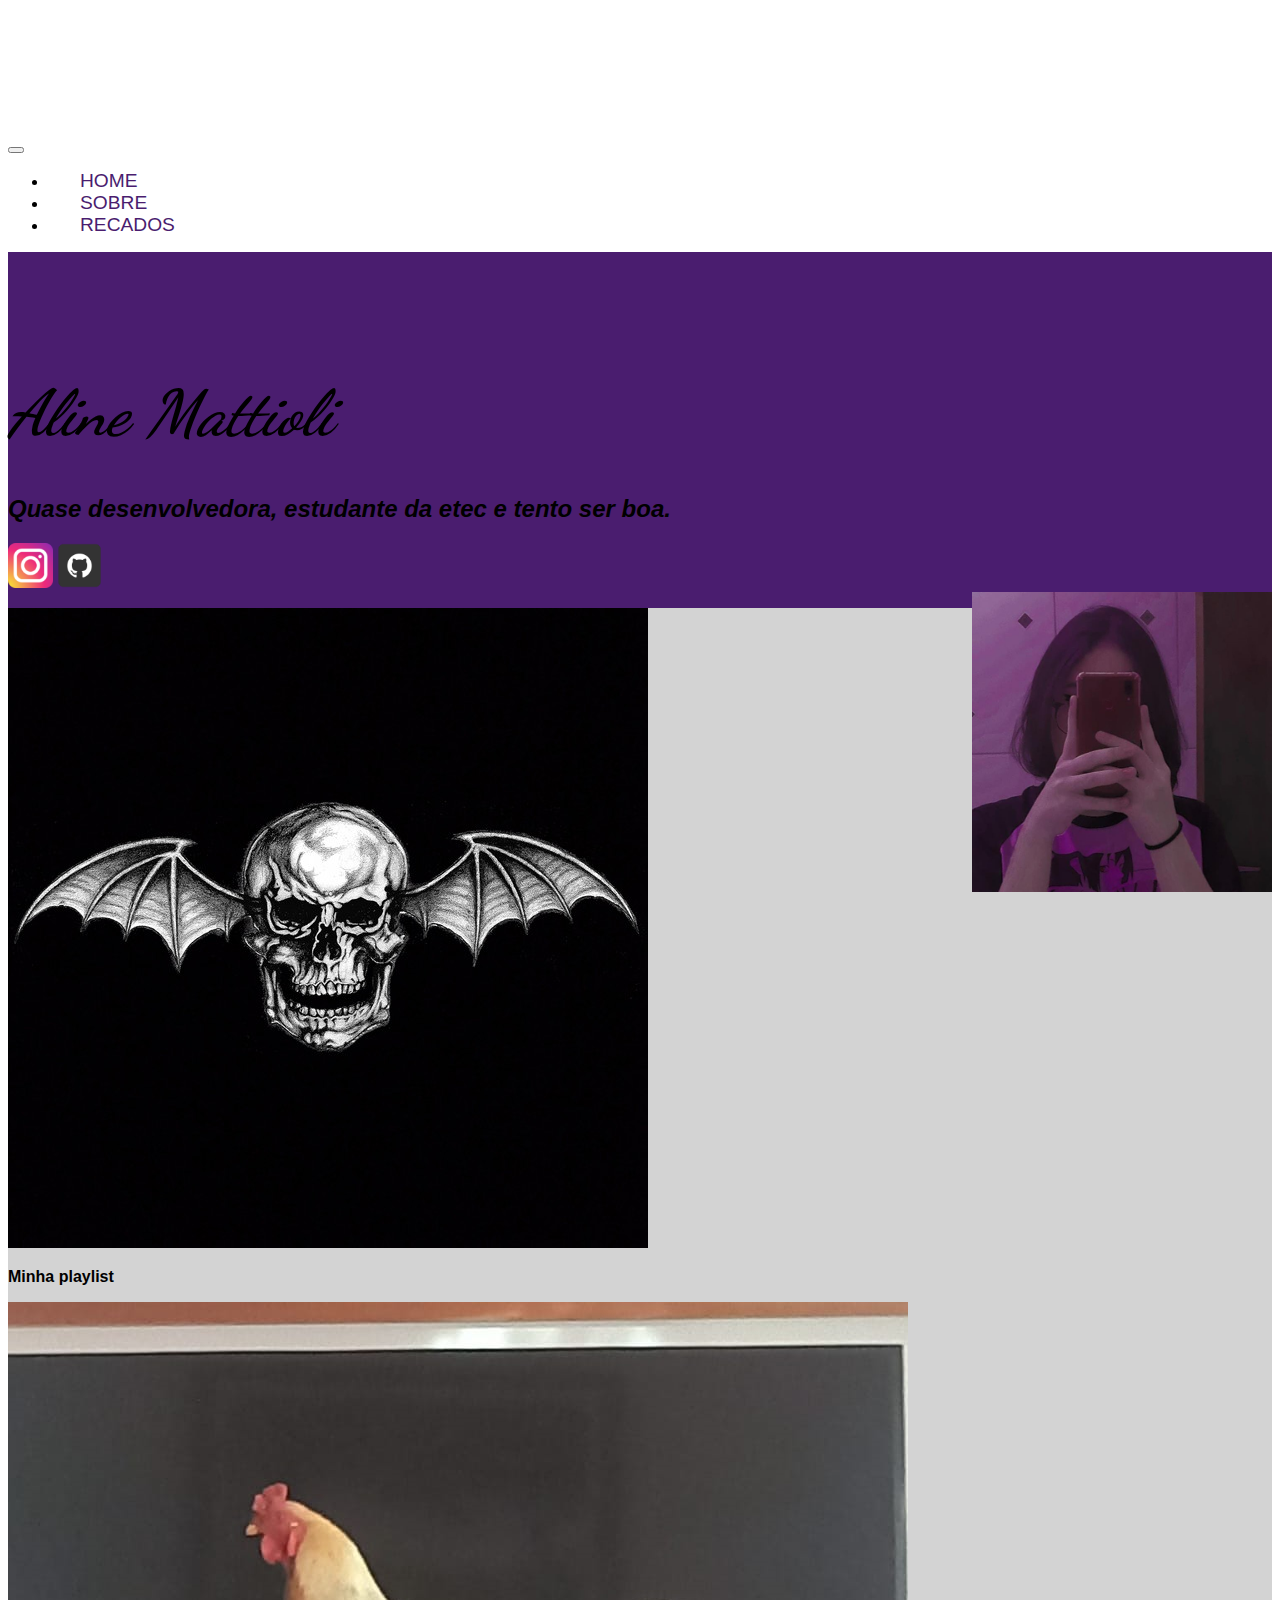
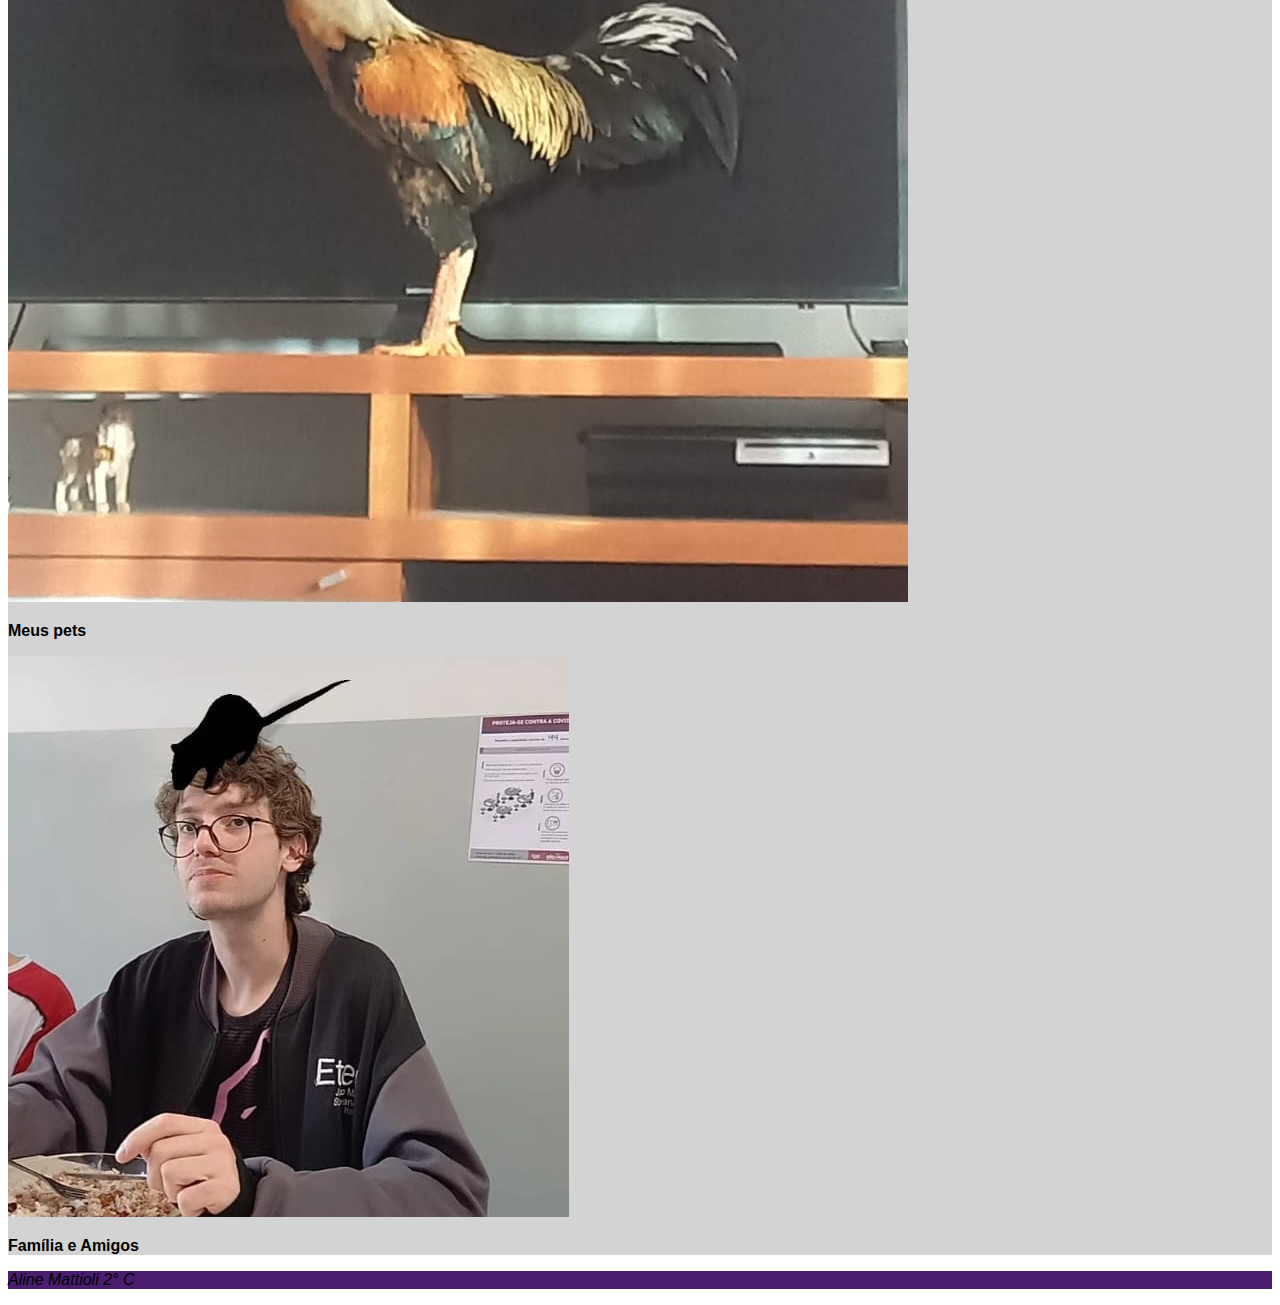
<file: index.html>
<!DOCTYPE html>
<html lang="pt-br">
<head>
    <meta charset="UTF-8">
    <meta http-equiv="X-UA-Compatible" content="IE=edge">
    <meta name="viewport" content="width=device-width, initial-scale=1.0">
    <title>Aline Matioli | Site Pessoal</title>
    <link rel="preconnect" href="https://fonts.googleapis.com">
    <link rel="preconnect" href="https://fonts.gstatic.com" crossorigin>
    <link href="https://fonts.googleapis.com/css2?family=Dancing+Script&display=swap" rel="stylesheet">
    <!-- Bootstrap CSS -->
    <link href="https://cdn.jsdelivr.net/npm/bootstrap@5.1.3/dist/css/bootstrap.min.css" rel="stylesheet" integrity="sha384-1BmE4kWBq78iYhFldvKuhfTAU6auU8tT94WrHftjDbrCEXSU1oBoqyl2QvZ6jIW3" crossorigin="anonymous">
    <link rel="stylesheet" href="custom.css">
</head>
<body>
    <header>
        <nav class="navbar navbar-expand-md fixed-top navbar-light bg-light">
            <section class="container">
                <div class="row col-12 p-5">
                    <div class="col-11 col-sm-4">
                        <button class="navbar-toggler float-end mb-3" type="button" data-toggle="collapse" data-target="#navbarCollapse" aria-controls="navbarCollapse" aria-expanded="false" aria-label="Toggle navigation">
                            <span class="navbar-toggler-icon"></span>
                        </button>
                    </div>
                    <div class="col-1 col-sm-8 collapse flex-row-reverse navbar-collapse" id="navbarCollapse">
                        <ul class="navbar-nav">
                            <li class="nav-item text-right">
                                <a class="nav-link" href="index.html">Home</a>
                            </li>
                            <li class="nav-item">
                                <a class="nav-link" href="sobre.html">Sobre</a>
                            </li>                              
                            <li class="nav-item">
                                <a class="nav-link" href=#>Recados</a>
                            </li>                  
                        </ul> 
                    </div>
                </div>            
            </section>
        </nav>        
    </header>    
    <main>          
        <section id="perfil">
            <div class="container">
                <div class="row col-12 p-5">
                    <div class="col-12 col-sm-7">
                        <h1>Aline Mattioli</h1>
                        <h2 class="lead">Quase desenvolvedora, estudante da etec e tento ser boa.</h2>
                        <div class="icons mt-2">
                            <a href="https://www.instagram.com/mii_misty/">
                                <img class="mx-2" src="imagens/icon-instagram.png" width="45" height="45" alt="instagram">
                            </a>
                            <a href="https://github.com/miistt">
                                <img class="mx-2" src="imagens/icon-github.png" width="45" height="45" alt="github">
                            </a>
                        </div>
                    </div>           
                    <div class="col-12 col-sm-5">
                        <img id="aline" class="rounded-circle img-fluid float-right" src="imagens/fotoc.jpeg" width="300" height="300" alt="Aline" title="Aline Mattioli">
                    </div>
                </div>
            </div>    
        </section>
        <section id="destaques">
            <div class="container">
                <div class="row col-12 p-5">
                    <div class="col-md-4">
                        <div class="card shadow-sm">
                            <a href="playlist.html">
                                <img class="card-img-top p-3" src="imagens/banda1.jpg"  alt="Meus Hobbies">
                            </a>
                            <div class="card-body">
                                <p class="card-text text-center">Minha playlist</p>        
                            </div>
                        </div>
                    </div>
                    <div class="col-md-4">
                        <div class="card shadow-sm">
                            <a href="pets.html">
                                <img class="card-img-top p-3" src="imagens/galo.jpeg" alt="Meus Hobbies">
                            </a>
                            <div class="card-body">
                                <p class="card-text text-center">Meus pets</p>        
                        </div>
                        </div>
                    </div>
                    <div class="col-md-4">
                        <div class="card shadow-sm">
                            <a href="famieami.html">
                                <img class="card-img-top p-3" src="imagens/joao1.jpeg" >
                            </a>
                            <div class="card-body">
                                <p class="card-text text-center">Família e Amigos</p>        
                            </div>
                    
                        </div>
                    </div>
                </div>
            </div>
        </section>        
    </main>
    <footer class="footer mt-auto py-3">
        <div class="container">
            <p class="text-center"><em>Aline Mattioli 2° C</em></p>
        </div>
    </footer>
    
    <!-- JavaScript (Opcional) -->
    <!-- jQuery primeiro, depois Popper.js, depois Bootstrap JS -->
    <script src="https://code.jquery.com/jquery-3.3.1.slim.min.js" integrity="sha384-q8i/X+965DzO0rT7abK41JStQIAqVgRVzpbzo5smXKp4YfRvH+8abtTE1Pi6jizo" crossorigin="anonymous"></script>
    <script src="https://cdnjs.cloudflare.com/ajax/libs/popper.js/1.14.3/umd/popper.min.js" integrity="sha384-ZMP7rVo3mIykV+2+9J3UJ46jBk0WLaUAdn689aCwoqbBJiSnjAK/l8WvCWPIPm49" crossorigin="anonymous"></script>
    <script src="https://stackpath.bootstrapcdn.com/bootstrap/4.1.3/js/bootstrap.min.js" integrity="sha384-ChfqqxuZUCnJSK3+MXmPNIyE6ZbWh2IMqE241rYiqJxyMiZ6OW/JmZQ5stwEULTy" crossorigin="anonymous"></script>
</body>
</html>
</file>
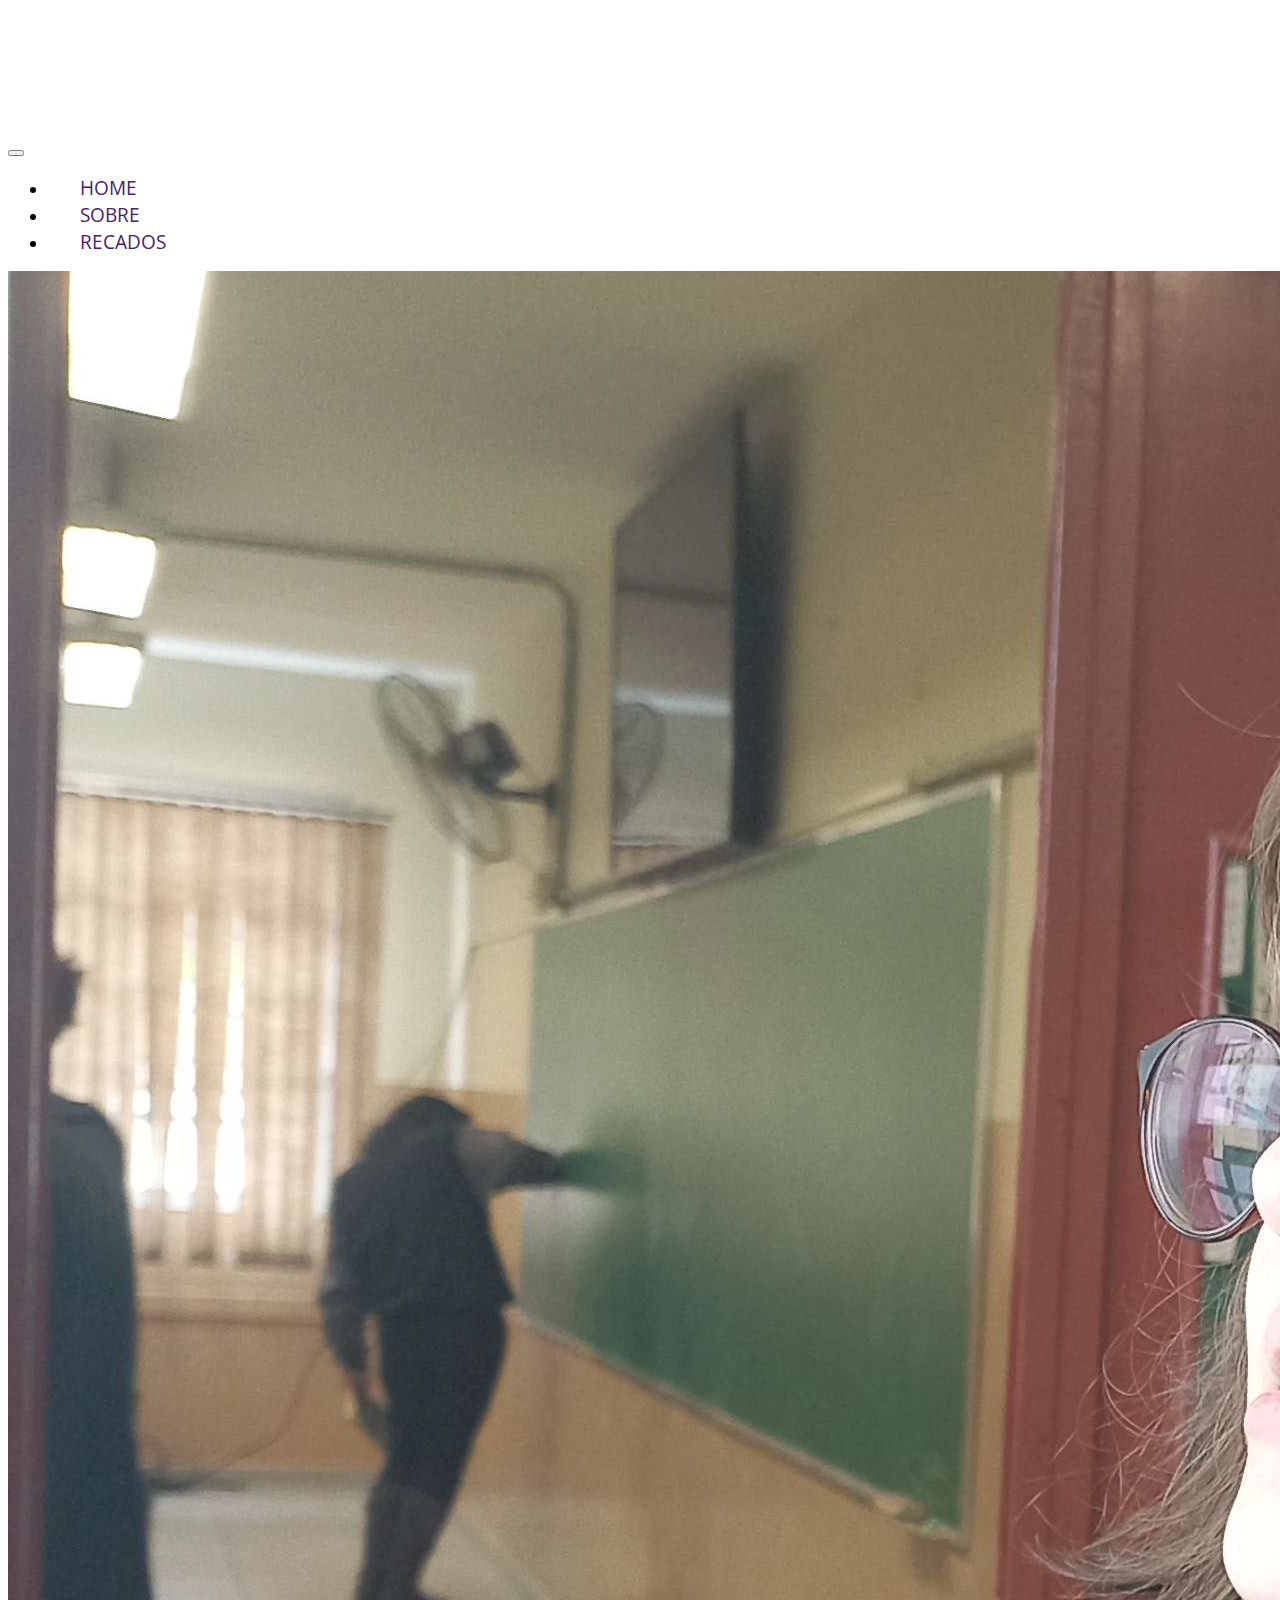
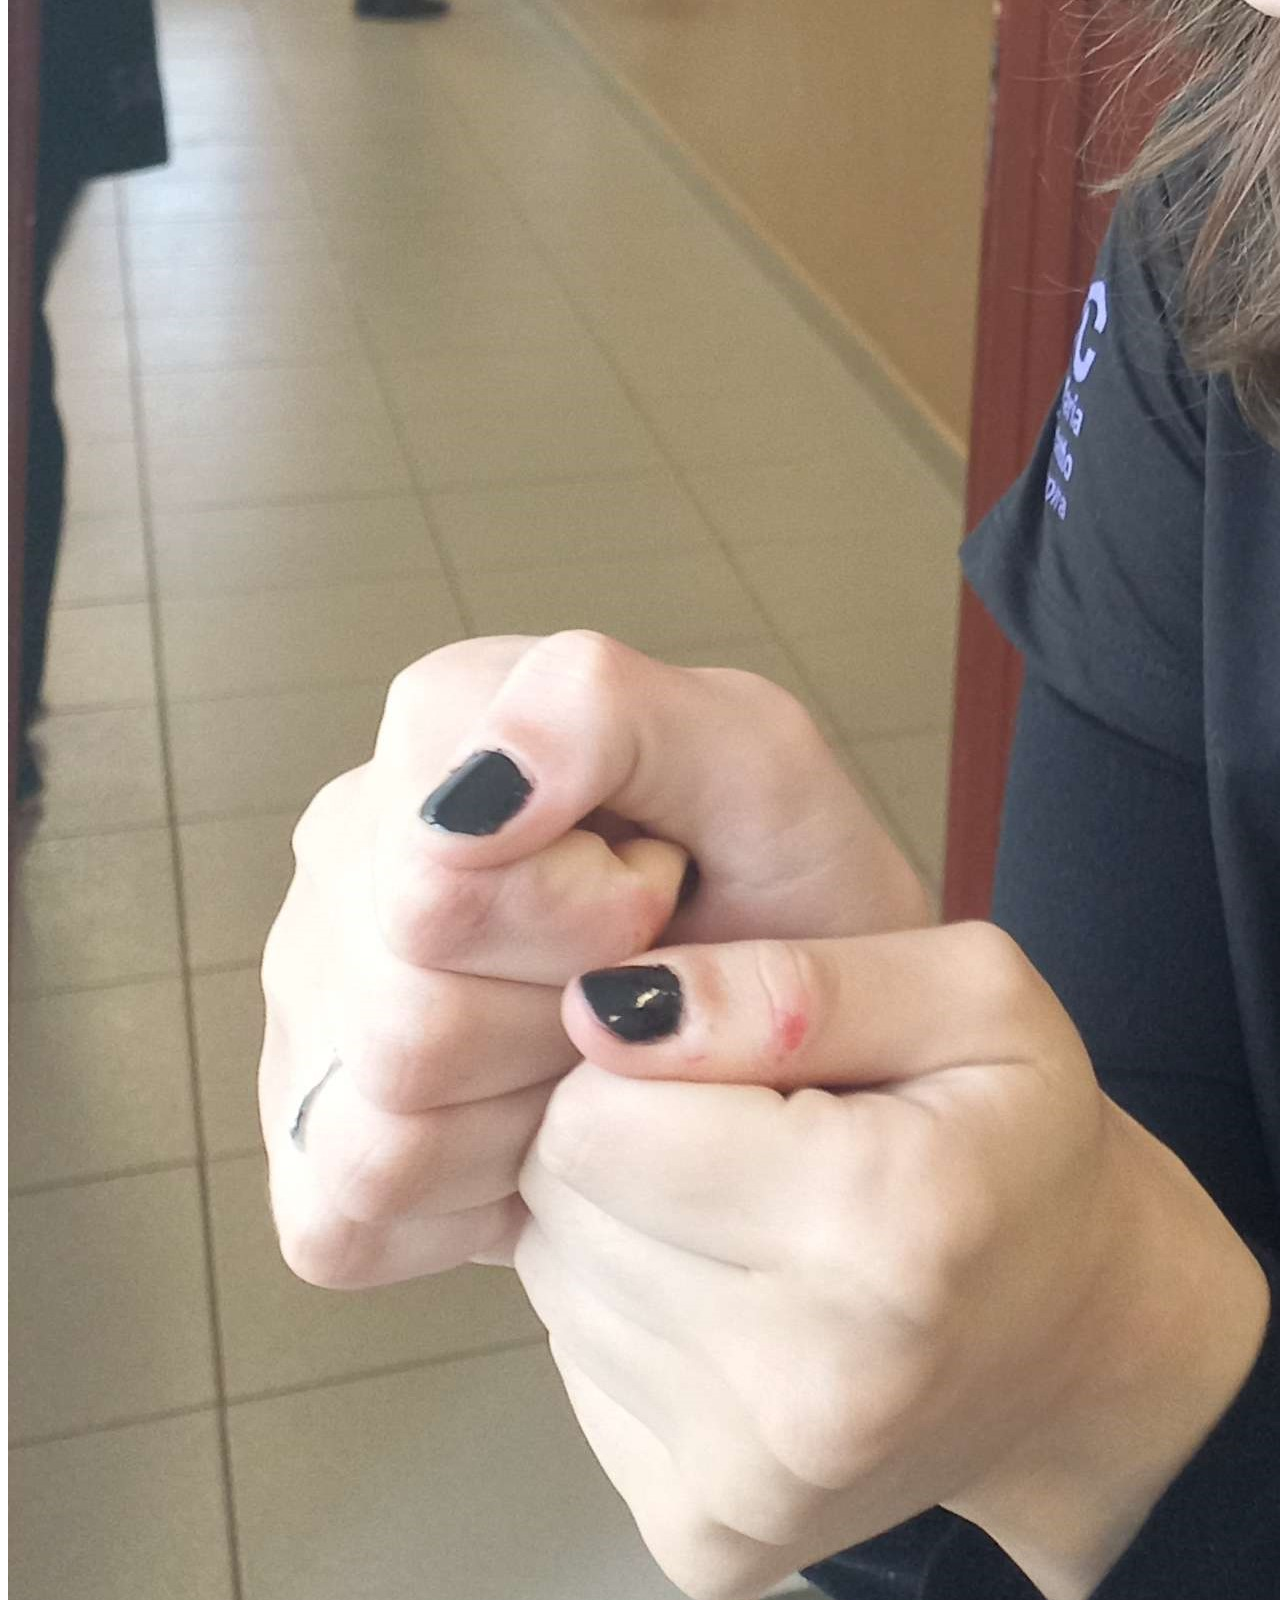
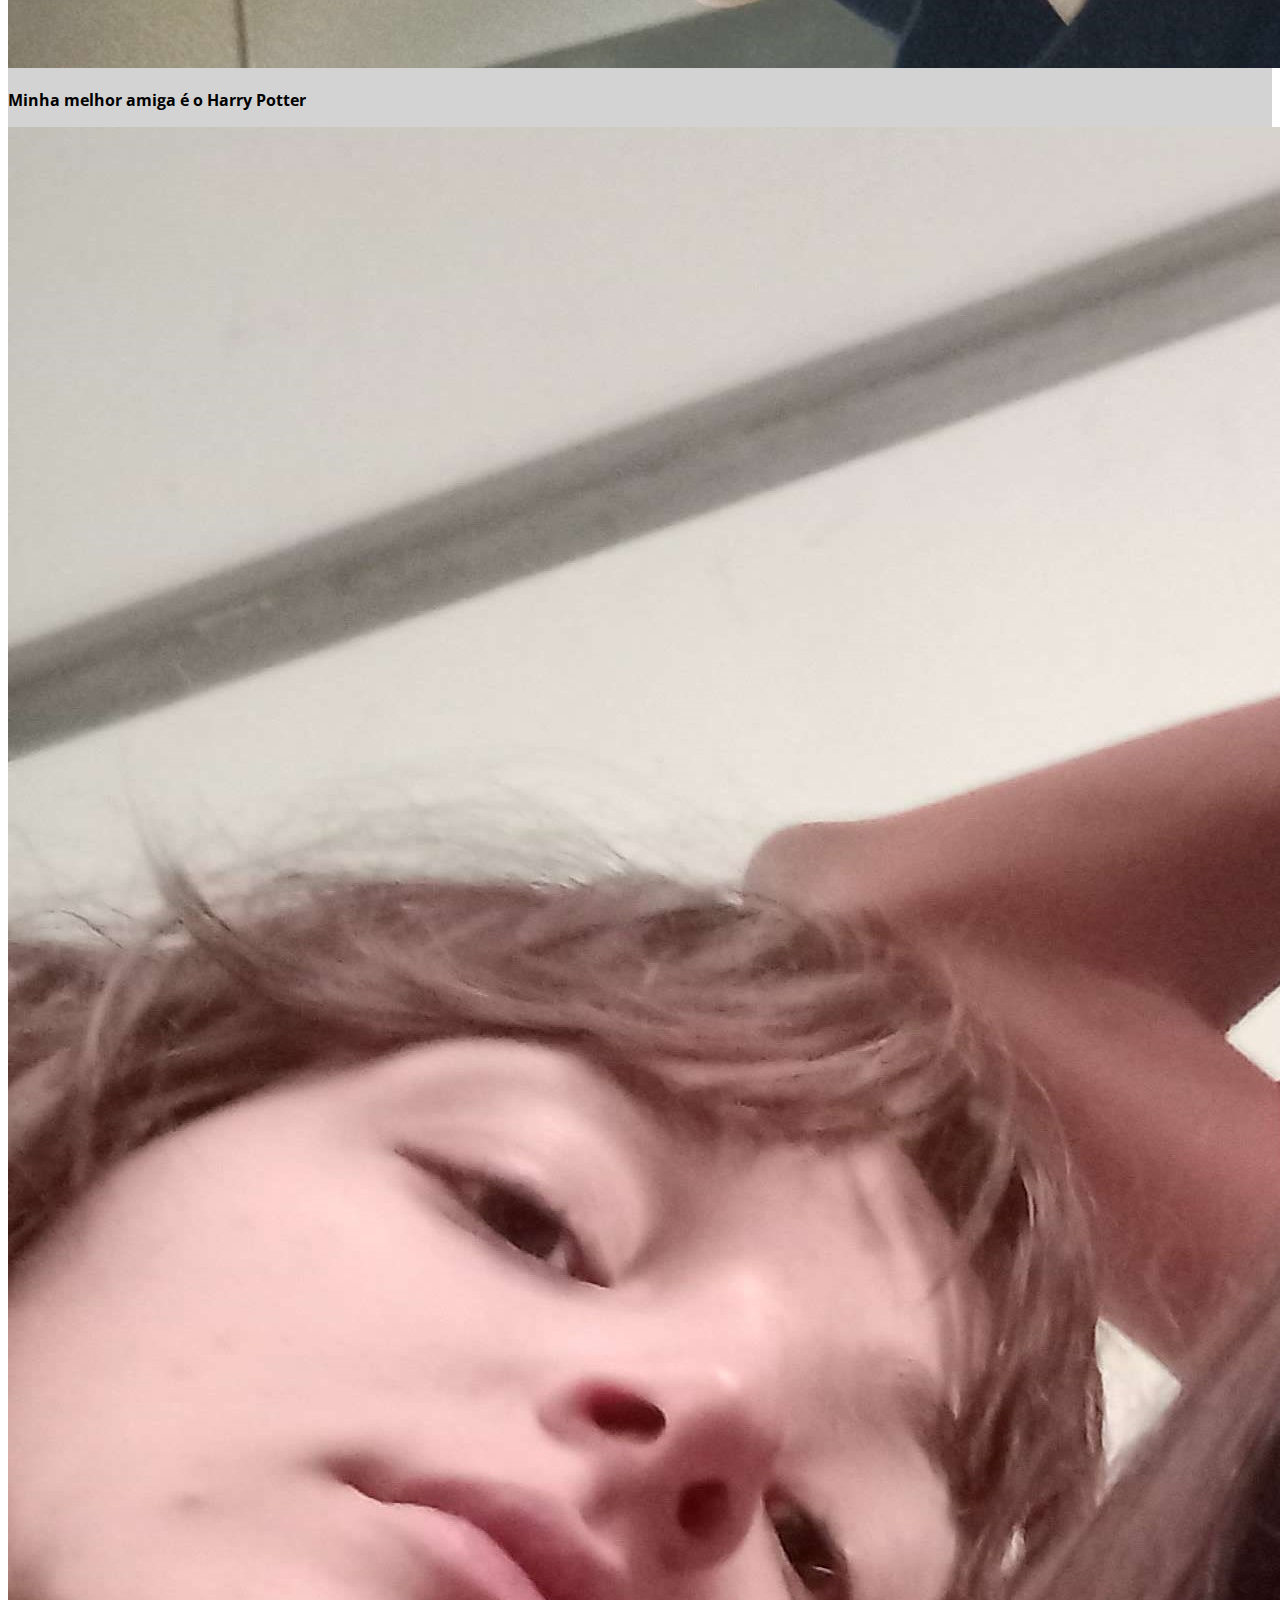
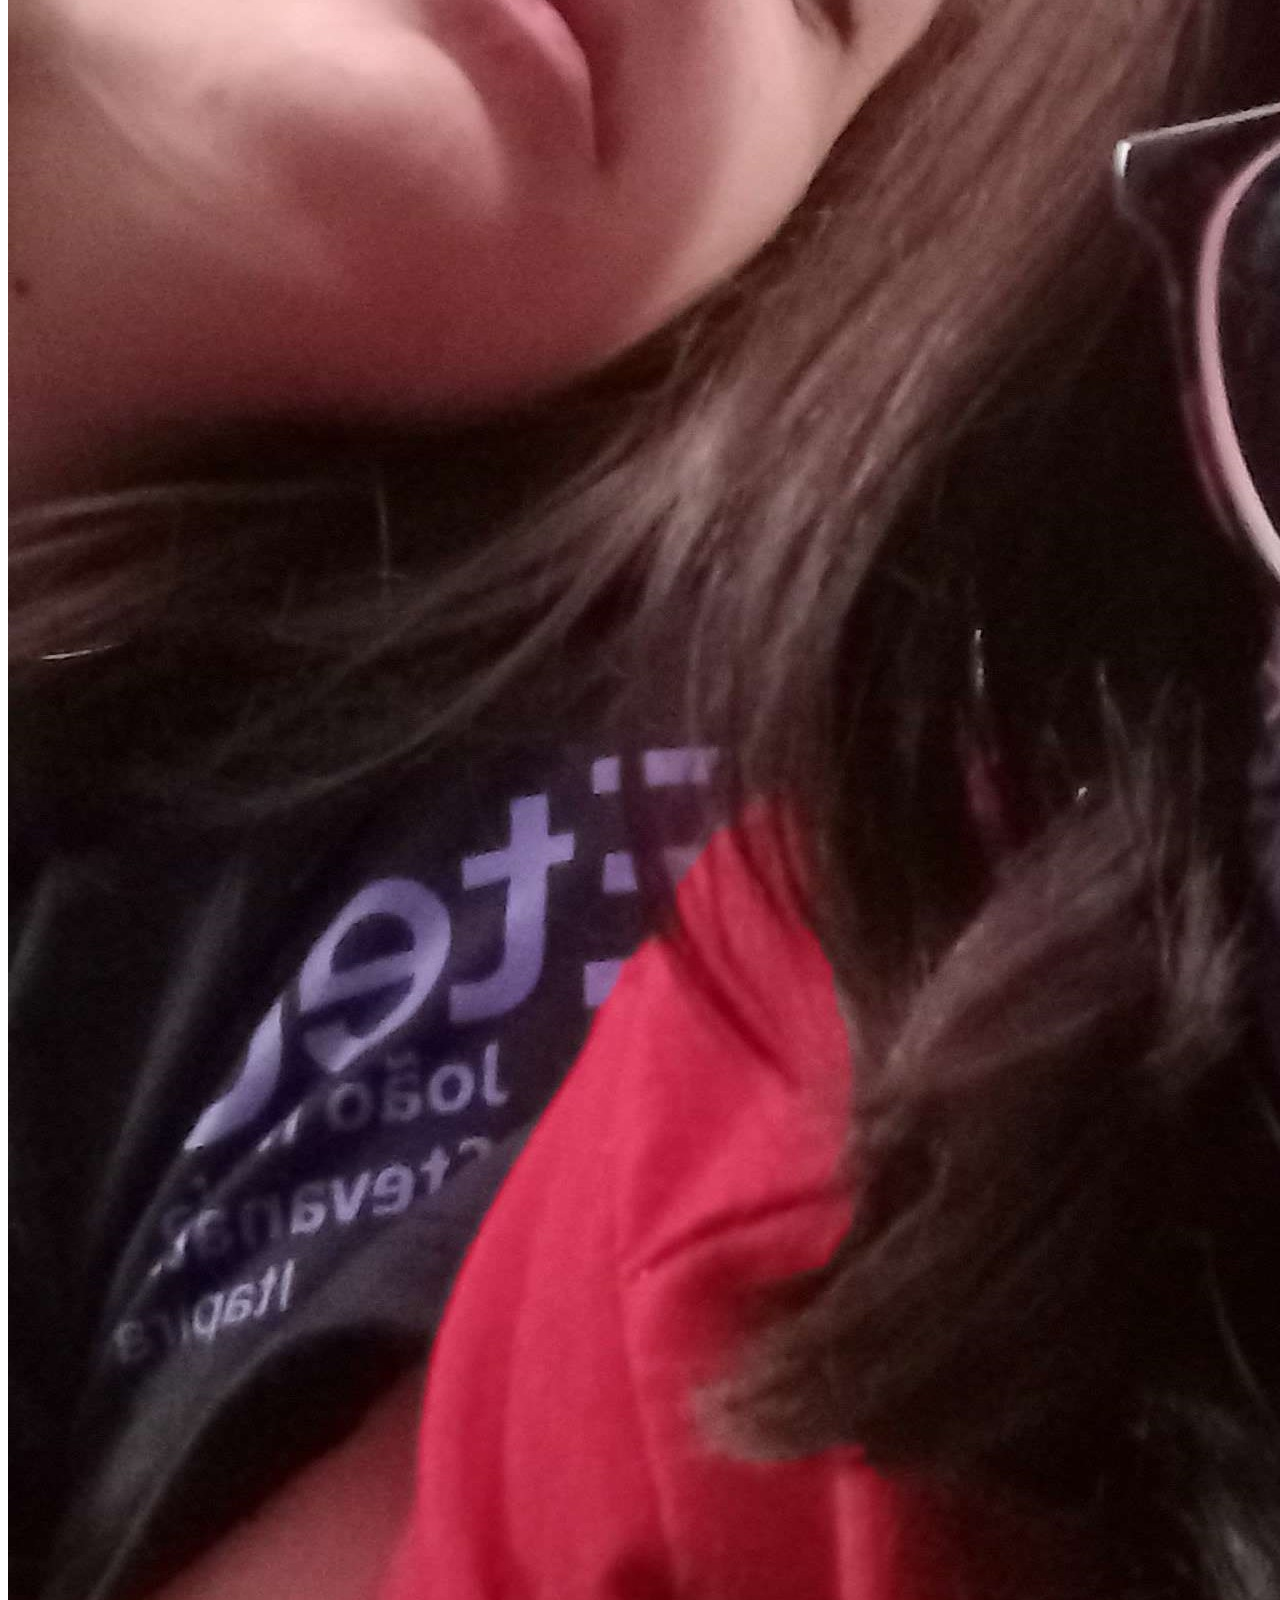
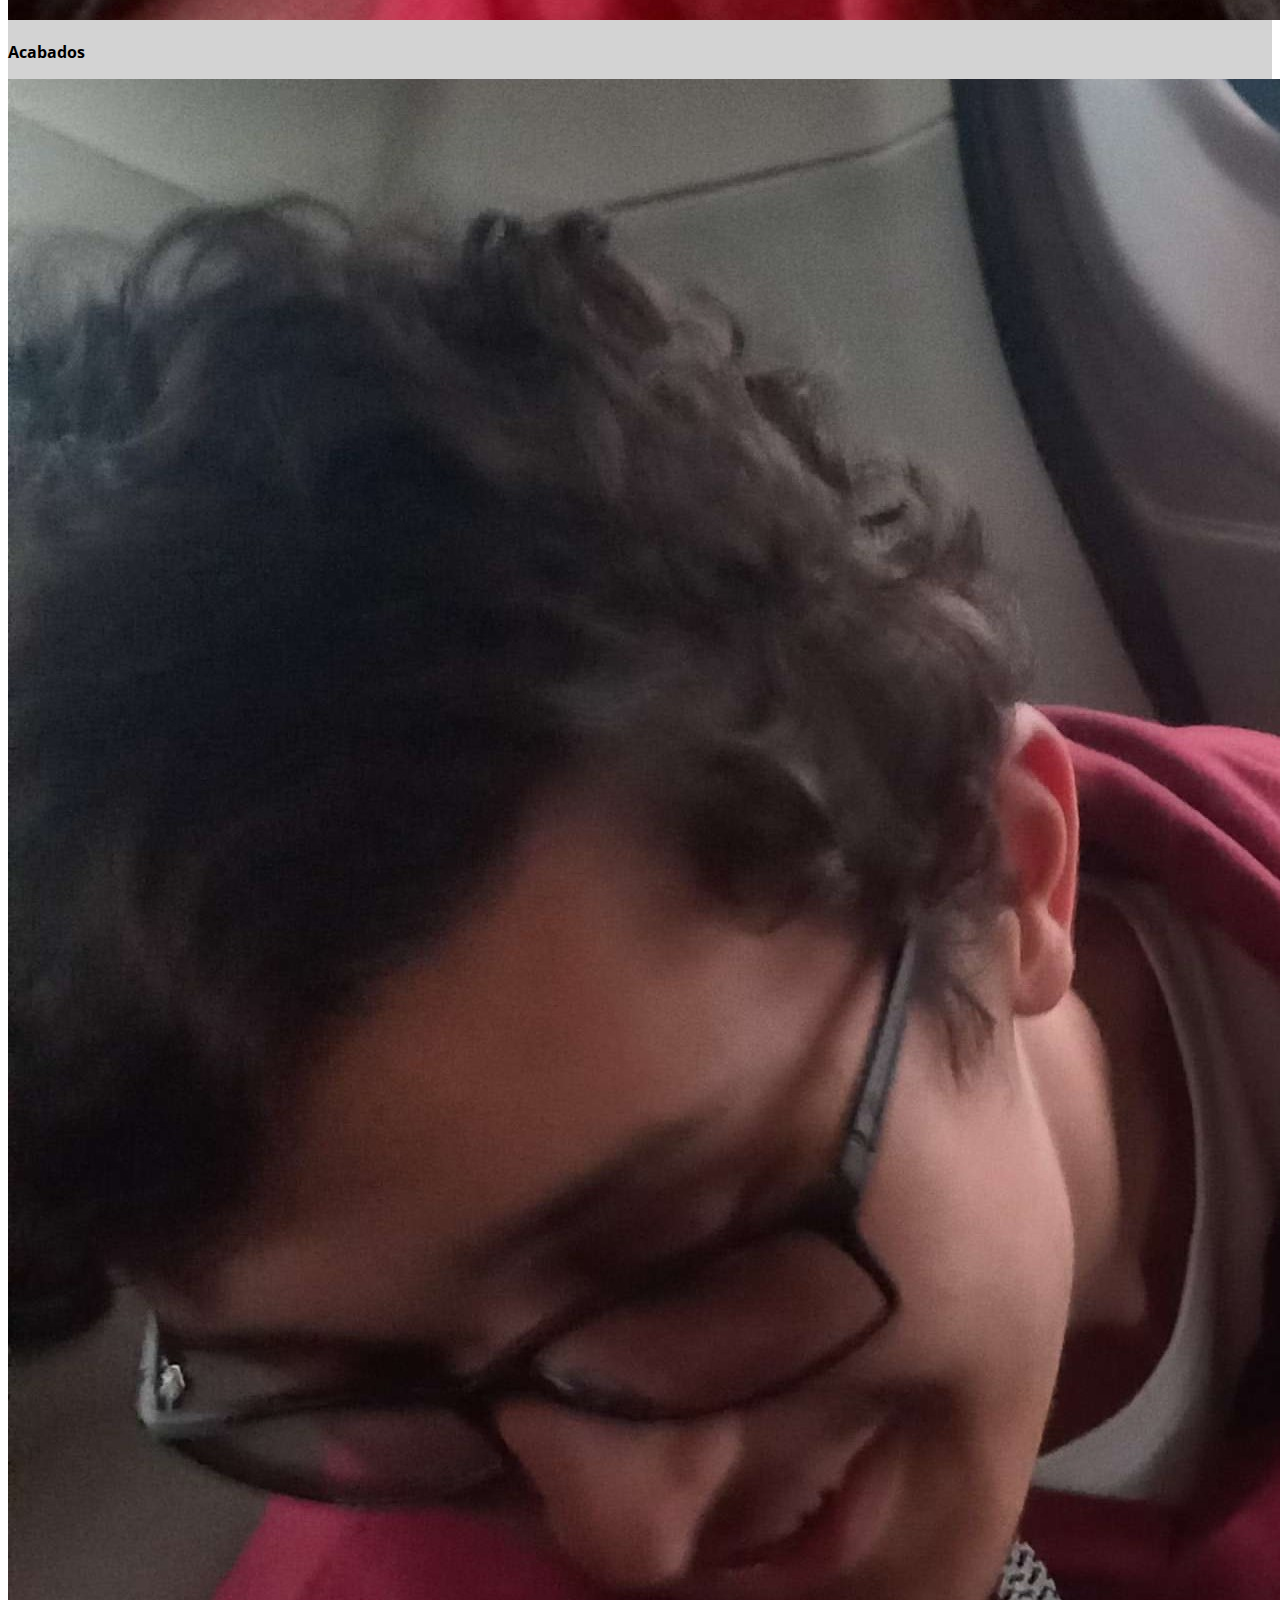
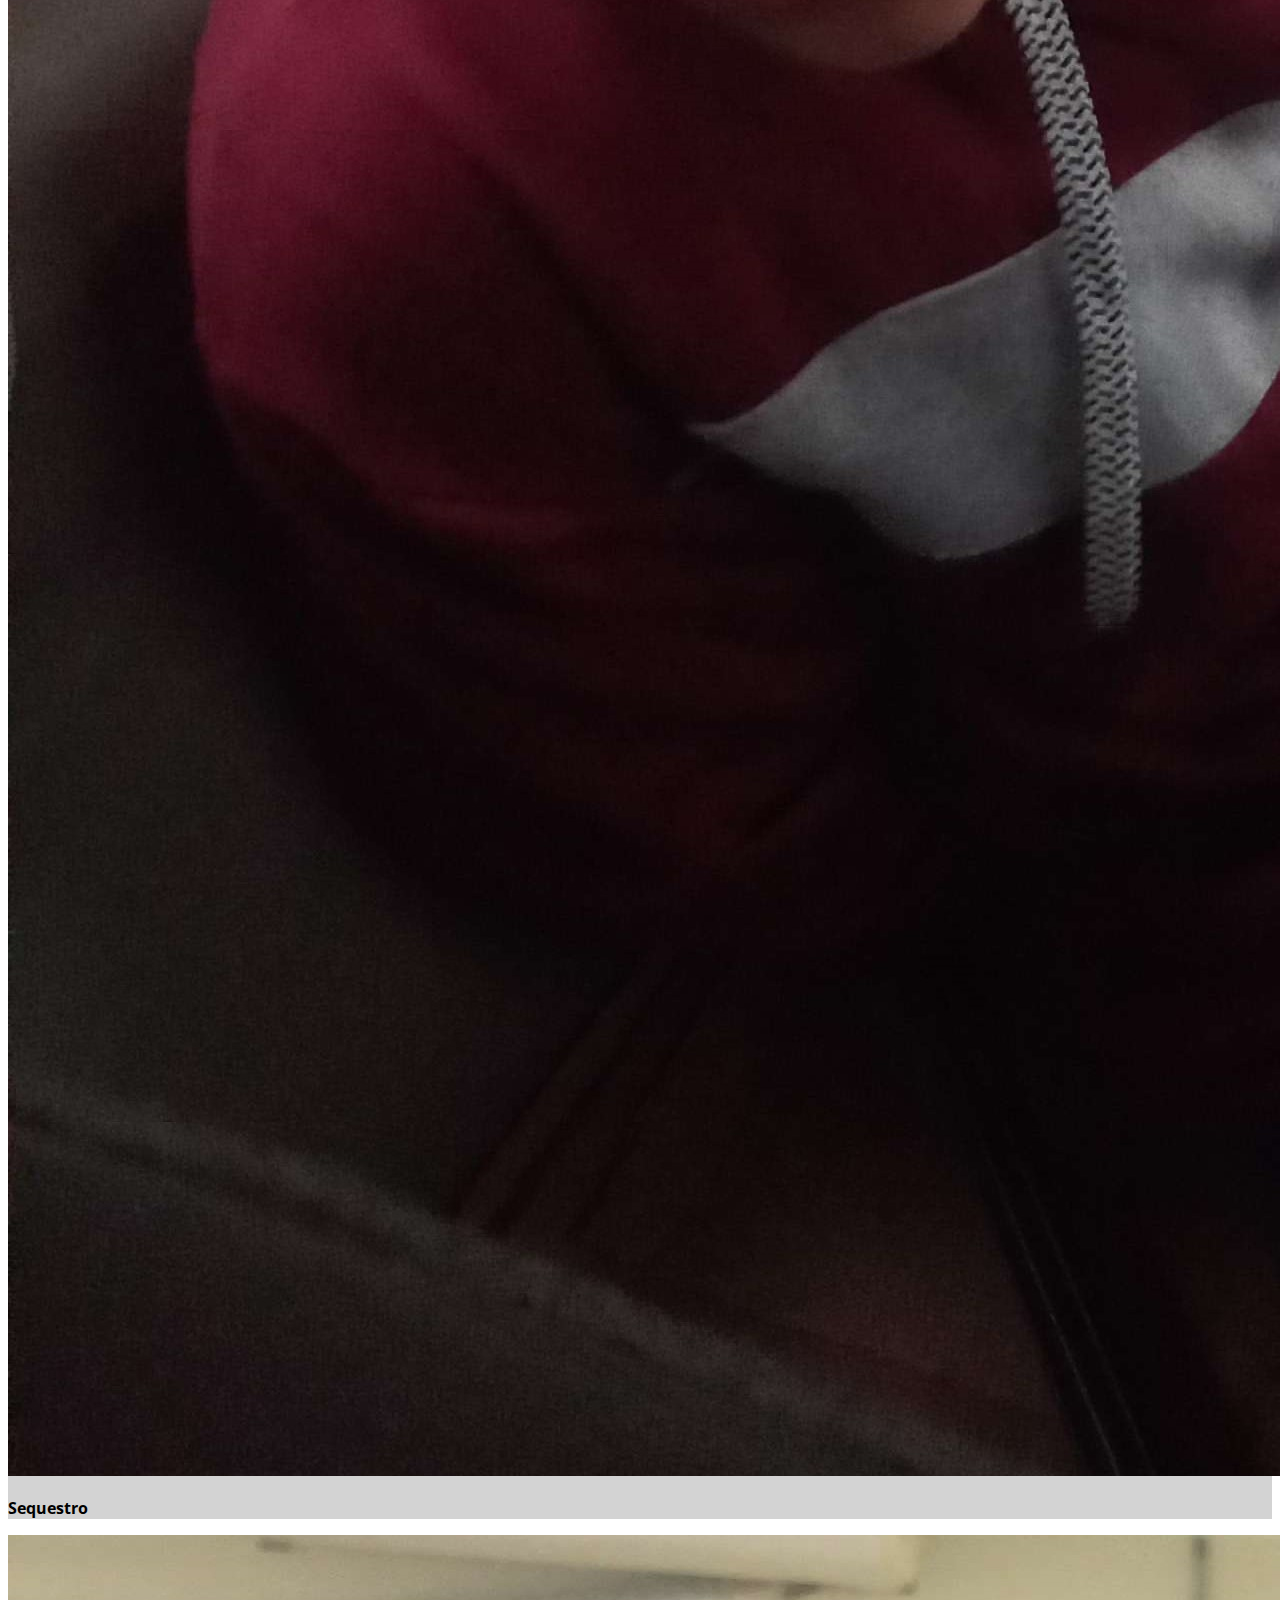
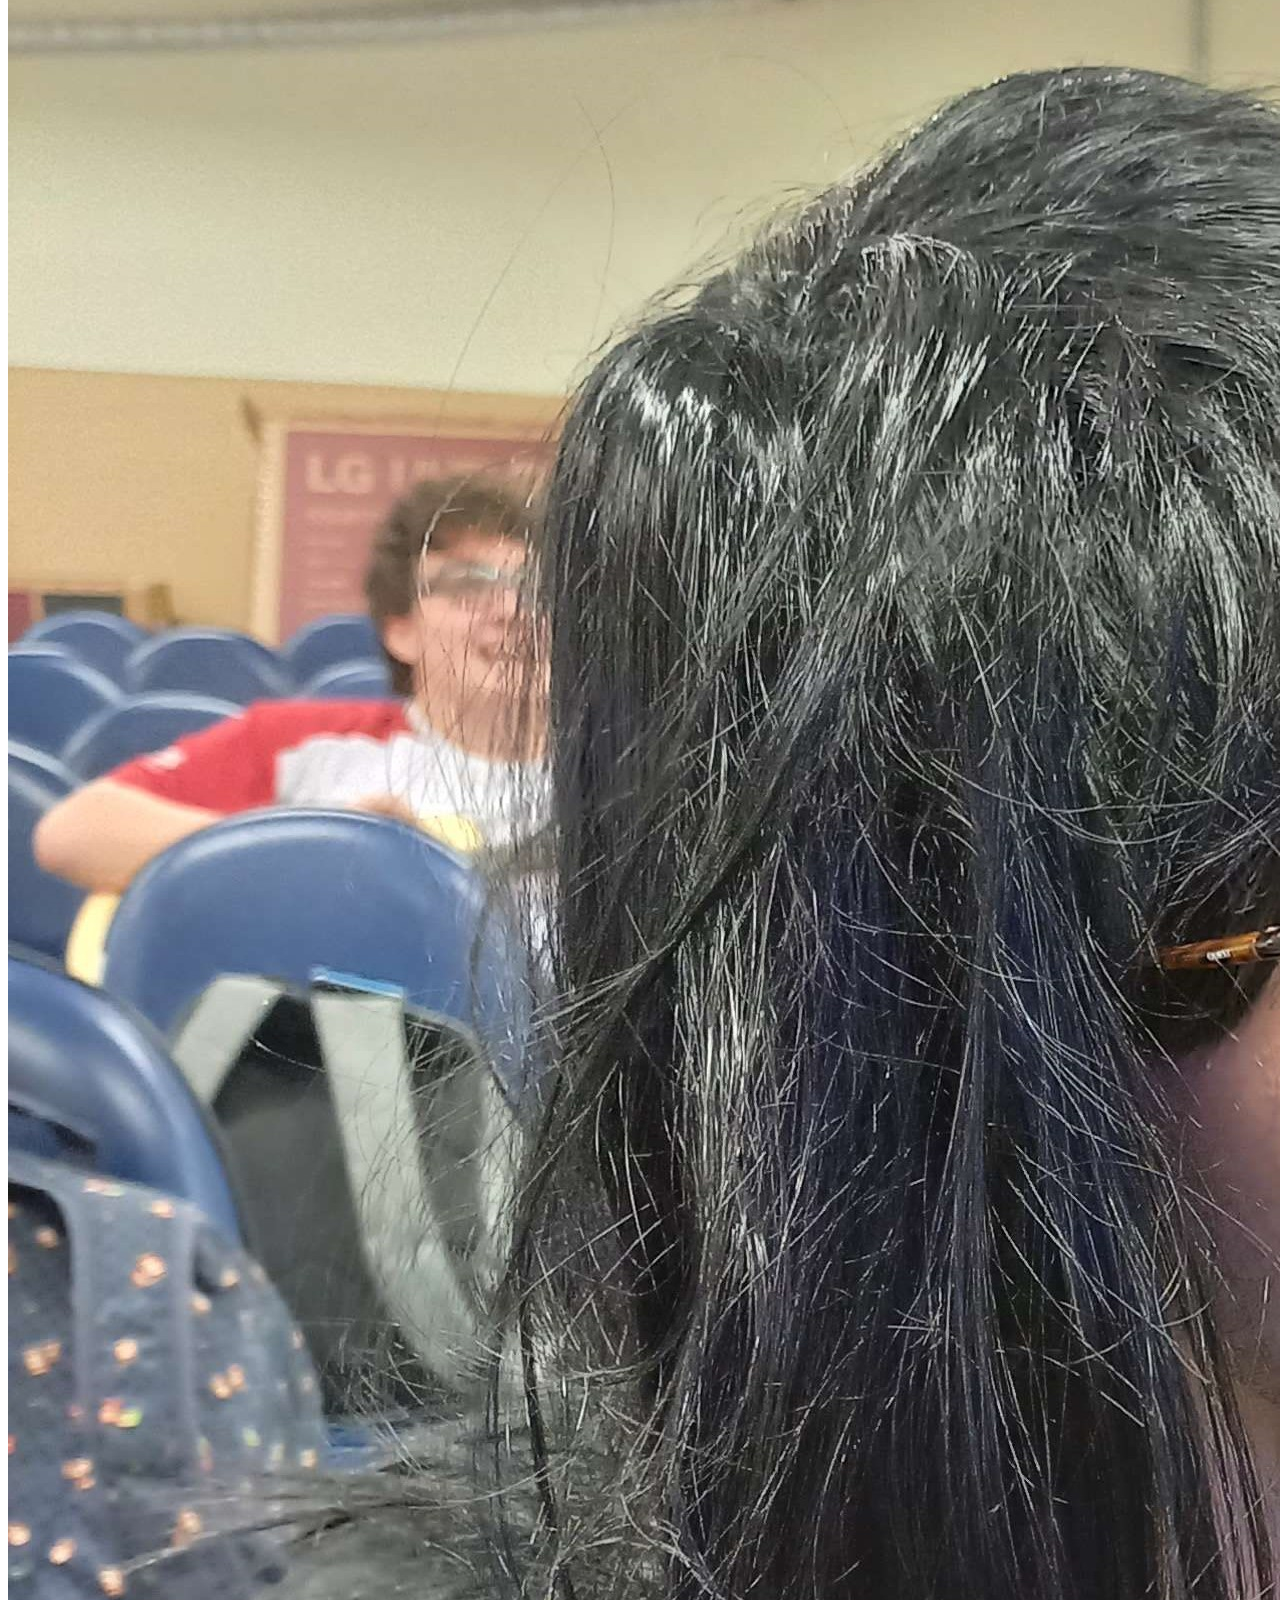
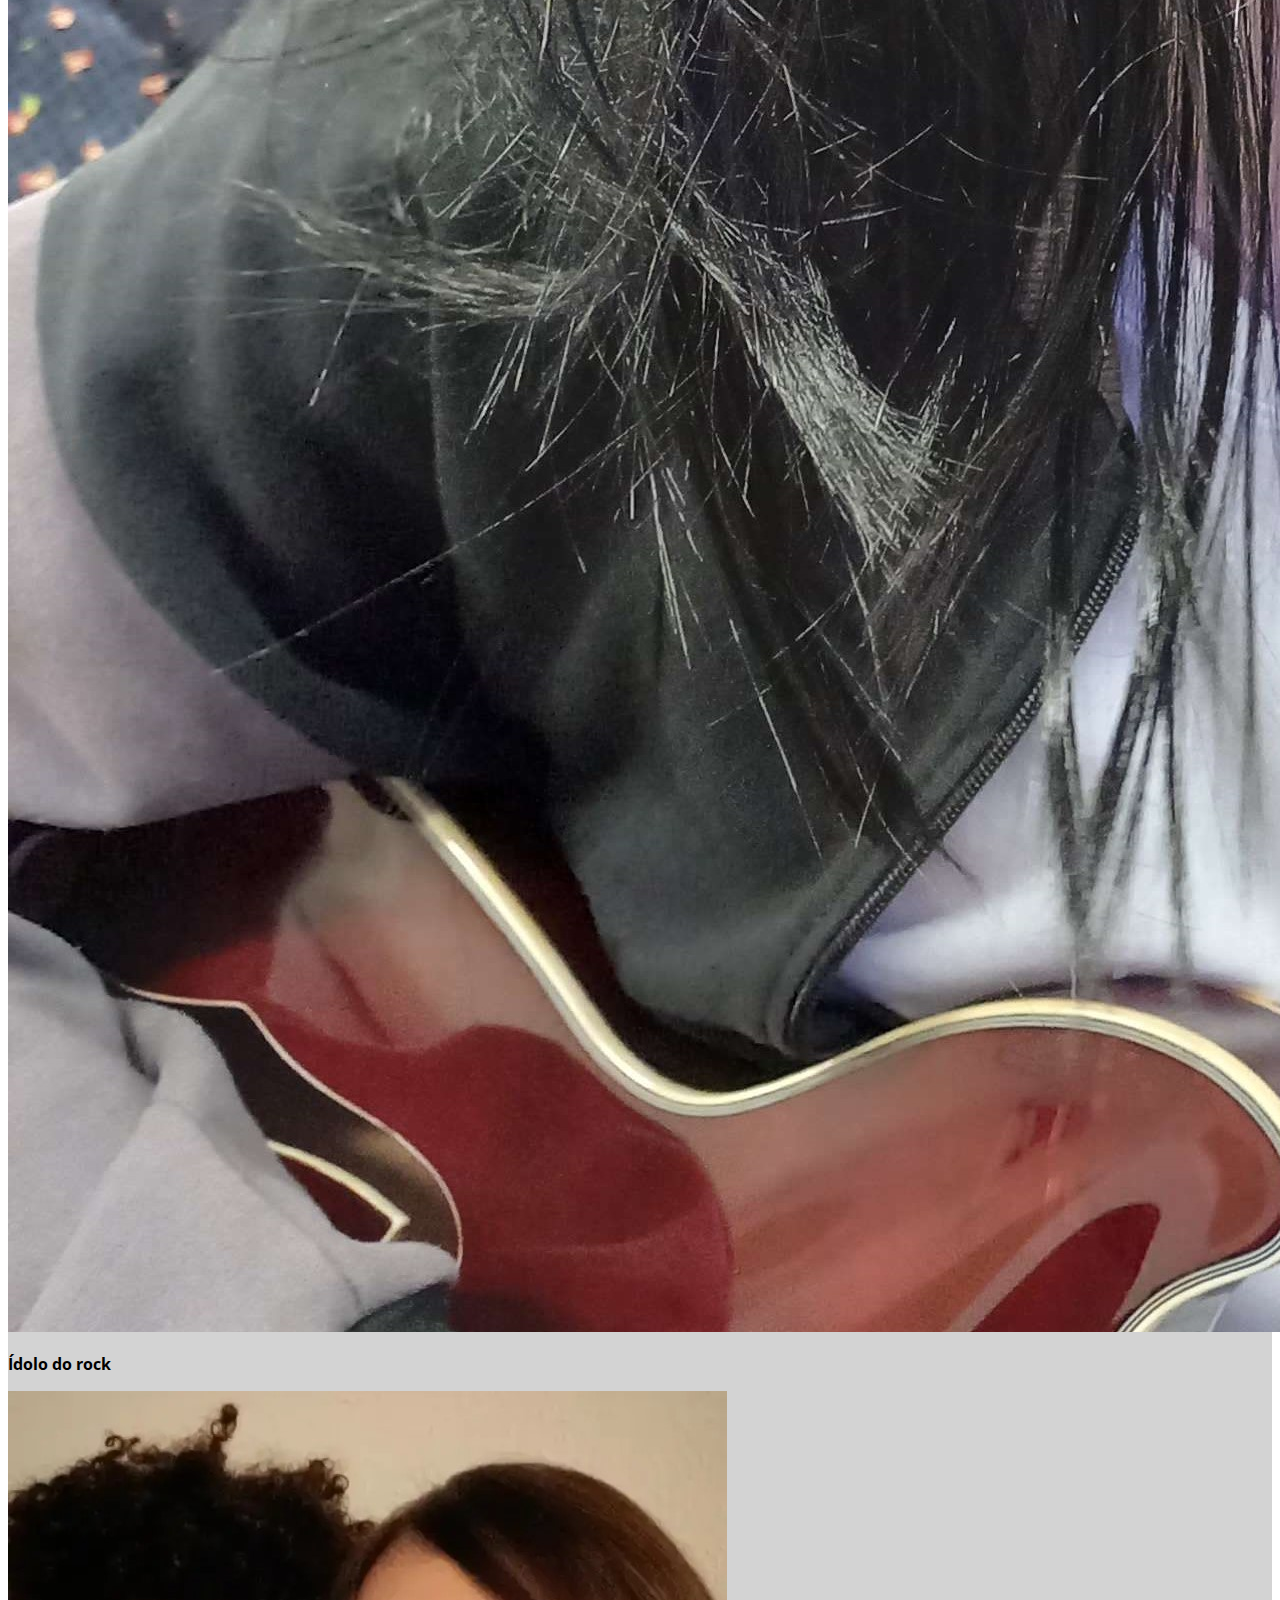
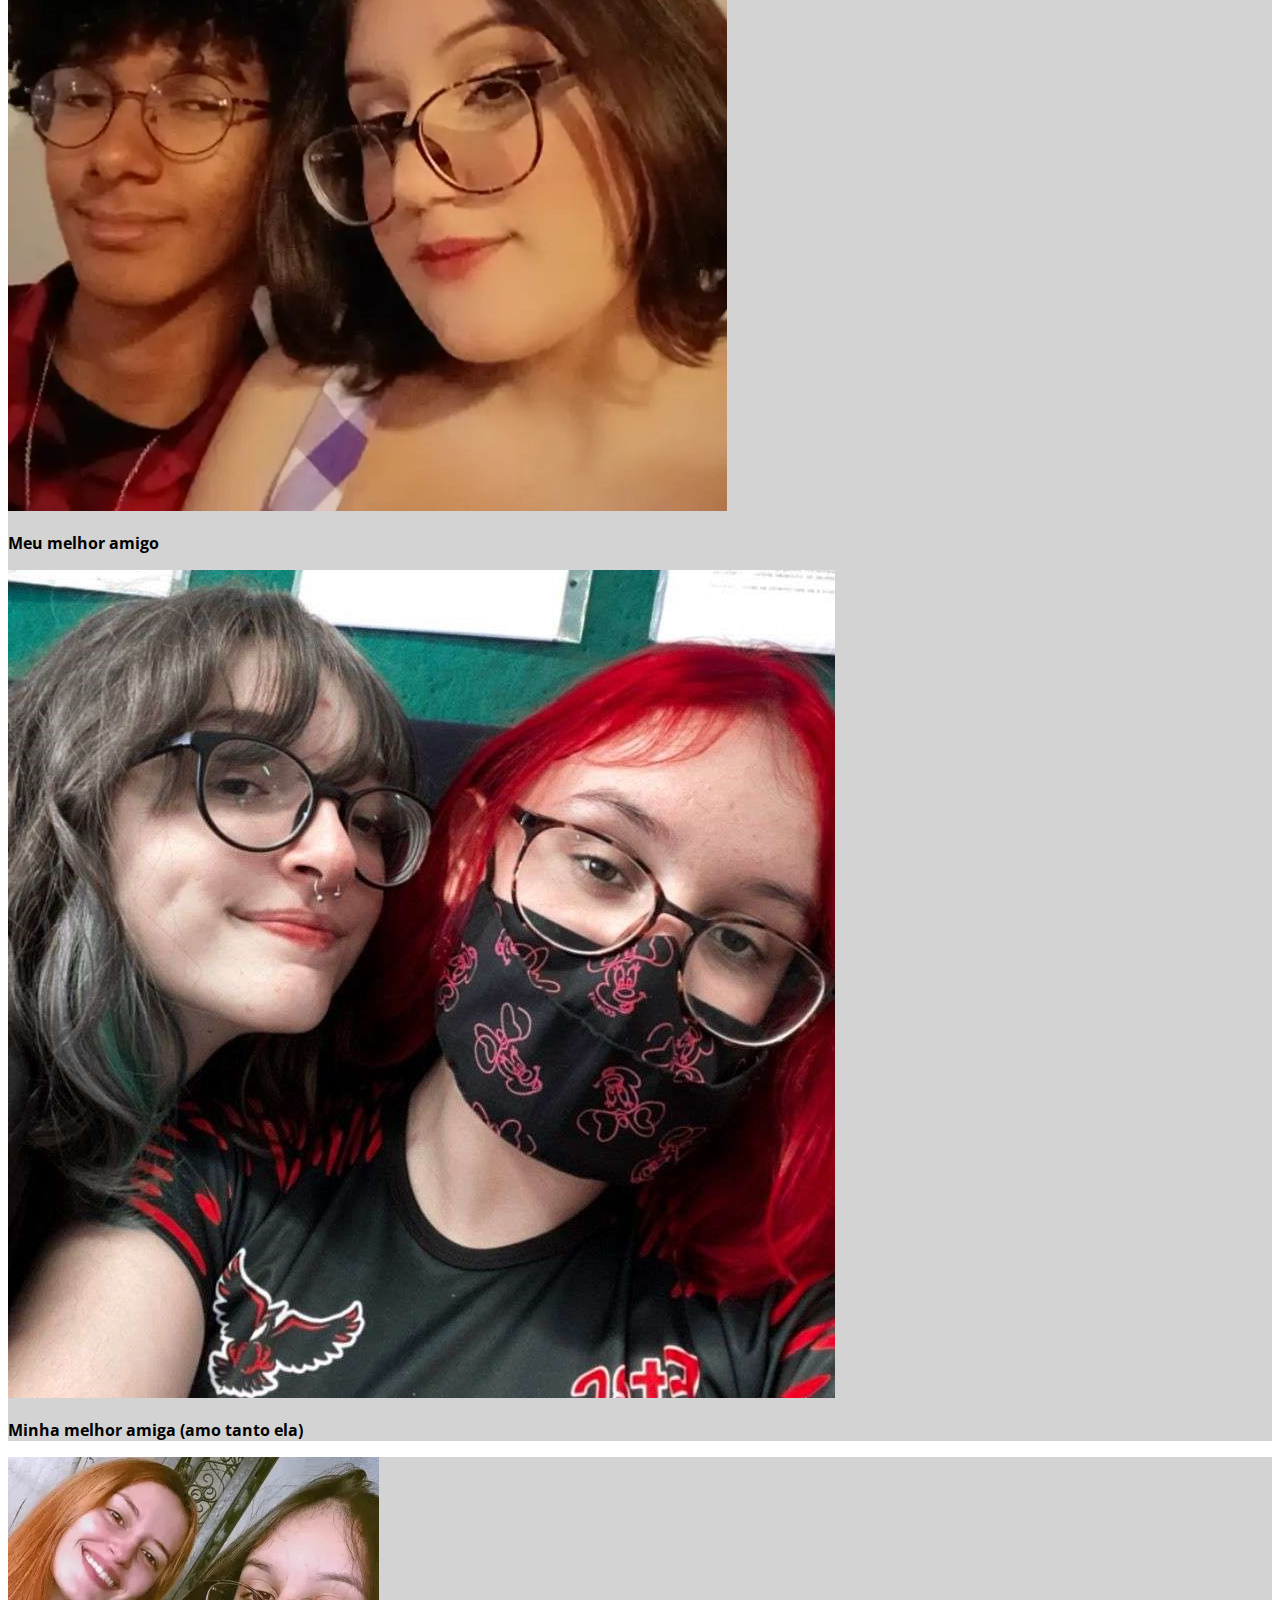
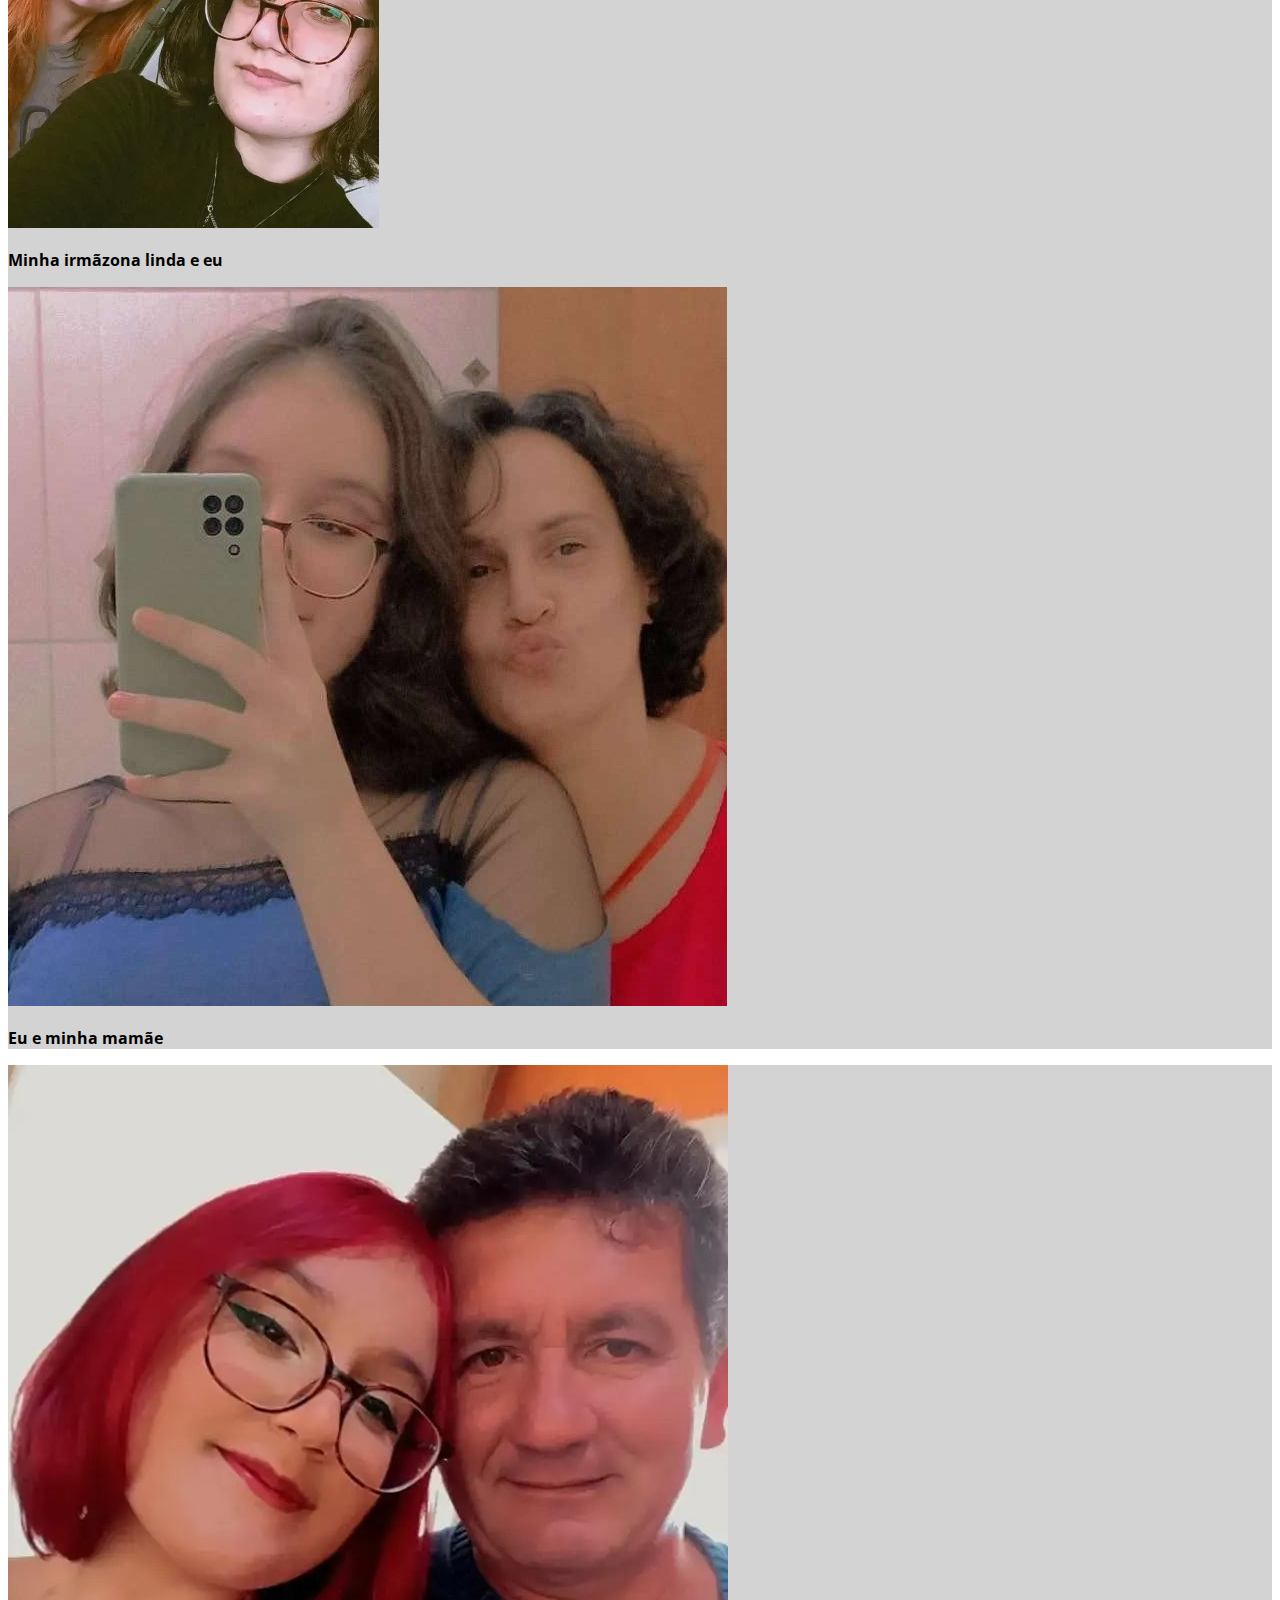
<file: famieami.html>
<!DOCTYPE html>
<html lang="pt-br">
<head>
    <meta charset="UTF-8">
    <meta http-equiv="X-UA-Compatible" content="IE=edge">
    <meta name="viewport" content="width=device-width, initial-scale=1.0">
    <title>Aline Matioli | Família e Amigos</title>
    <!-- Fonts Google -->
    <link href='https://fonts.googleapis.com/css?family=Kaushan+Script' rel='stylesheet'>
    <link href='https://fonts.googleapis.com/css?family=Open+Sans' rel='stylesheet'>
    <!-- Bootstrap CSS -->
    <link href="https://cdn.jsdelivr.net/npm/bootstrap@5.1.3/dist/css/bootstrap.min.css" rel="stylesheet" integrity="sha384-1BmE4kWBq78iYhFldvKuhfTAU6auU8tT94WrHftjDbrCEXSU1oBoqyl2QvZ6jIW3" crossorigin="anonymous">
    <link rel="stylesheet" href="custom.css">
</head>
<body>
    <header>
        <nav class="navbar navbar-expand-md fixed-top navbar-light bg-light">
            <section class="container">
                <div class="row col-12 p-5">
                    <div class="col-11 col-sm-4">
                        <button class="navbar-toggler float-end mb-3" type="button" data-toggle="collapse" data-target="#navbarCollapse" aria-controls="navbarCollapse" aria-expanded="false" aria-label="Toggle navigation">
                            <span class="navbar-toggler-icon"></span>
                        </button>
                    </div>
                    <div class="col-1 col-sm-8 collapse flex-row-reverse navbar-collapse" id="navbarCollapse">
                        <ul class="navbar-nav">
                            <li class="nav-item text-right">
                                <a class="nav-link" href="index.html">Home</a>
                            </li>
                            <li class="nav-item">
                                <a class="nav-link" href="sobre.html">Sobre</a>
                            </li>                              
                            <li class="nav-item">
                                <a class="nav-link" href=#>Recados</a>
                            </li>                  
                        </ul> 
                    </div>
                </div>            
            </section>
        </nav>        
    </header>     
    <main> 
        <section id="destaques">
            <div class="container">
                <div class="row col-12 p-5">
                    <div class="col-md-4">
                        <div class="card shadow-sm"> 
                                <img class="card-img-top p-3" src="imagens/harrypotterc.jpg"  alt="Moara">
                            <div class="card-body">
                                <p class="card-text text-center">Minha melhor amiga é o Harry Potter</p>        
                            </div>
                        </div>
                    </div>
                    <div class="col-md-4">
                        <div class="card shadow-sm">
                                <img class="card-img-top p-3" src="imagens/3amgc.jpg" alt="Moara Arthur">
                            <div class="card-body">
                                <p class="card-text text-center">Acabados</p>        
                        </div>
                        </div>
                    </div>
                    <div class="col-md-4">
                        <div class="card shadow-sm">
                                <img class="card-img-top p-3" src="imagens/sequestroc.jpg" >
                            <div class="card-body">
                                <p class="card-text text-center">Sequestro</p>        
                            </div>
                    
                        </div>
                    </div>
                </div>
            </div>
        </section>   
        <section id="destaques">
            <div class="container">
                <div class="row col-12 p-5">
                    <div class="col-md-4">
                        <div class="card shadow-sm">
                                <img class="card-img-top p-3" src="imagens/joaoc.jpg"  alt="Joao">
                            <div class="card-body">
                                <p class="card-text text-center">Ídolo do rock</p>        
                            </div>
                        </div>
                    </div>
                    <div class="col-md-4">
                        <div class="card shadow-sm">  
                                <img class="card-img-top p-3" src="imagens/arthurc.jpg" alt="Arthur">
                            <div class="card-body">
                                <p class="card-text text-center">Meu melhor amigo</p>        
                        </div>
                        </div>
                    </div>
                    <div class="col-md-4">
                        <div class="card shadow-sm">
                                <img class="card-img-top p-3" src="imagens/moaraeeuc.jpg" >
                            <div class="card-body">
                                <p class="card-text text-center">Minha melhor amiga (amo tanto ela)</p>        
                            </div>
                    
                        </div>
                    </div>
                </div>
            </div>
        </section>   
        <section id="destaques">
            
                    <div class="col-md-4">
                        <div class="card shadow-sm">  
                                <img class="card-img-top p-3" src="imagens/euiamandac.jpg" alt="Amanda">
                            <div class="card-body">
                                <p class="card-text text-center">Minha irmãzona linda e eu</p>        
                        </div>
                        </div>
                    </div>
                    <div class="col-md-4">
                        <div class="card shadow-sm">
                                <img class="card-img-top p-3" src="imagens/maec.jpg" >
                            <div class="card-body">
                                <p class="card-text text-center">Eu e minha mamãe</p>        
                            </div>
                    
                        </div>
                    </div>
                </div>
            </div>
        </section>   
        <section id="destaques">
            <div class="container">
                <div class="row col-12 p-5">
                    <div class="col-md-4">
                        <div class="card shadow-sm">
                                <img class="card-img-top p-3" src="imagens/paic.jpg"  alt="Pai">
                            <div class="card-body">
                                <p class="card-text text-center">Eu e meu pai</p>        
                            </div>
                        </div>
                    </div>
                    <div class="col-md-4">
                        <div class="card shadow-sm">  
                                <img class="card-img-top p-3" src="imagens/irmaoc.jpg" alt="ArthurIrmao">
                            <div class="card-body">
                                <p class="card-text text-center">Meu outro irmãozinho</p>        
                        </div>
                        </div>
                    </div>
                    <div class="col-md-4">
                        <div class="card shadow-sm">
                                <img class="card-img-top p-3" src="imagens/burroc.jpg" >
                            <div class="card-body">
                                <p class="card-text text-center">KKKKKKKKKKKKKKKKKKKKKKKKKKKKK</p>        
                            </div>
                    
                        </div>
                    </div>
                </div>
            </div>
        </section>   
    </main>     
<footer class="footer mt-auto py-3">
    <div class="container">
        <p class="text-center"><em>Aline Mattioli 2° C</em></p>
    </div>
</footer>
<script src="https://code.jquery.com/jquery-3.3.1.slim.min.js" integrity="sha384-q8i/X+965DzO0rT7abK41JStQIAqVgRVzpbzo5smXKp4YfRvH+8abtTE1Pi6jizo" crossorigin="anonymous"></script>
<script src="https://cdnjs.cloudflare.com/ajax/libs/popper.js/1.14.3/umd/popper.min.js" integrity="sha384-ZMP7rVo3mIykV+2+9J3UJ46jBk0WLaUAdn689aCwoqbBJiSnjAK/l8WvCWPIPm49" crossorigin="anonymous"></script>
<script src="https://stackpath.bootstrapcdn.com/bootstrap/4.1.3/js/bootstrap.min.js" integrity="sha384-ChfqqxuZUCnJSK3+MXmPNIyE6ZbWh2IMqE241rYiqJxyMiZ6OW/JmZQ5stwEULTy" crossorigin="anonymous"></script>
 </body>
 </html>
</file>
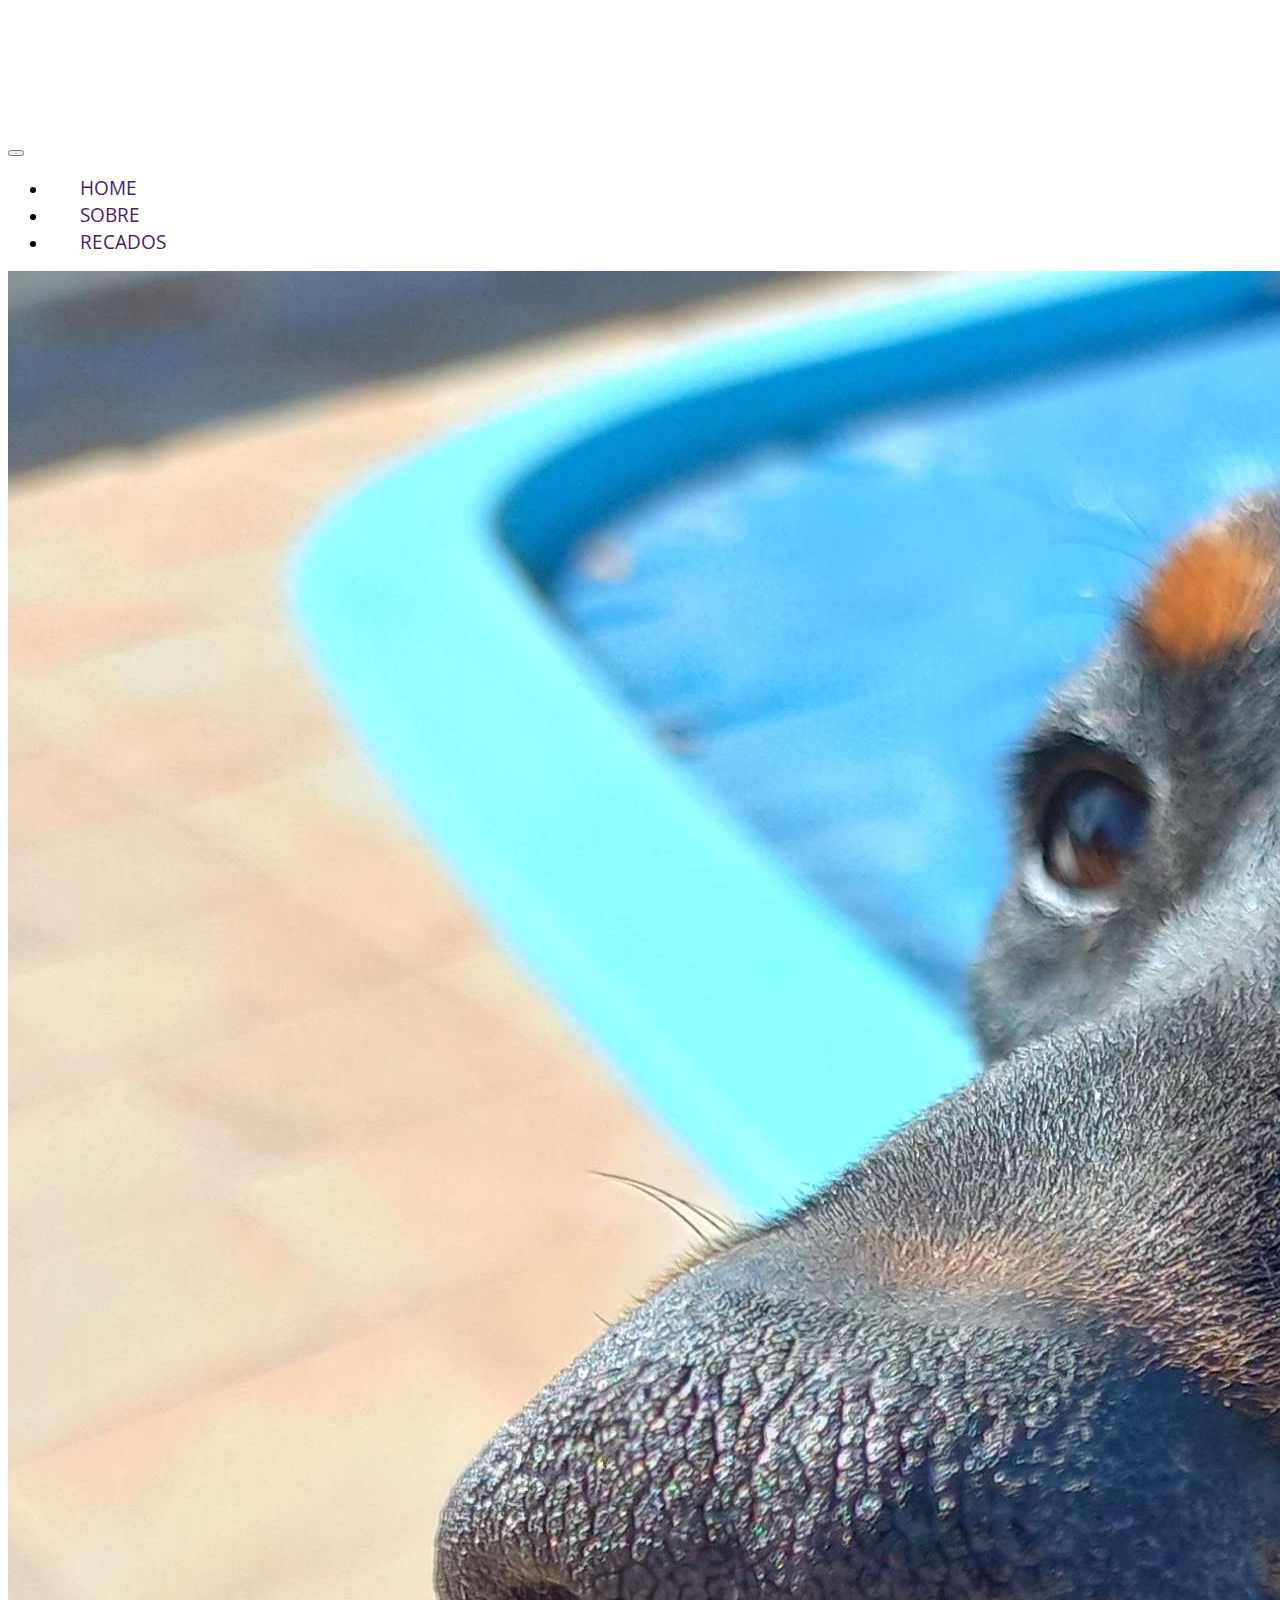
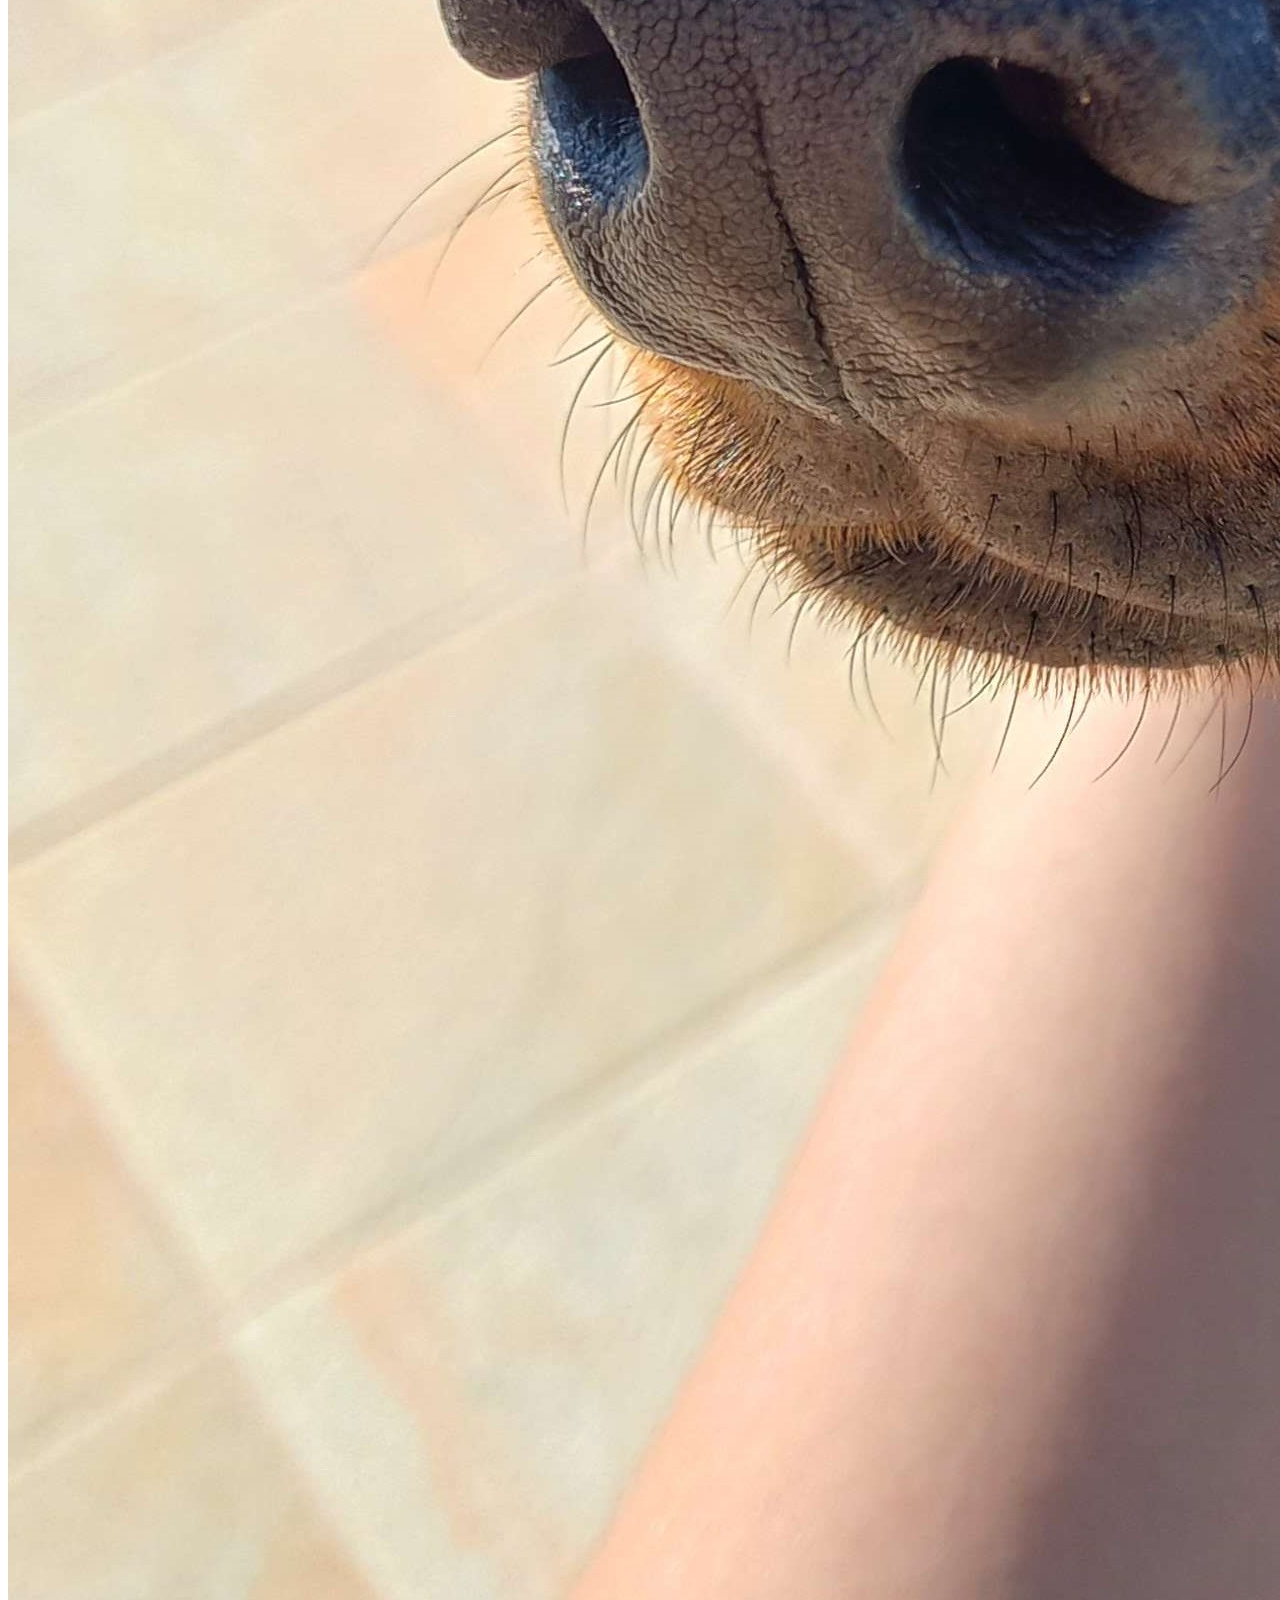
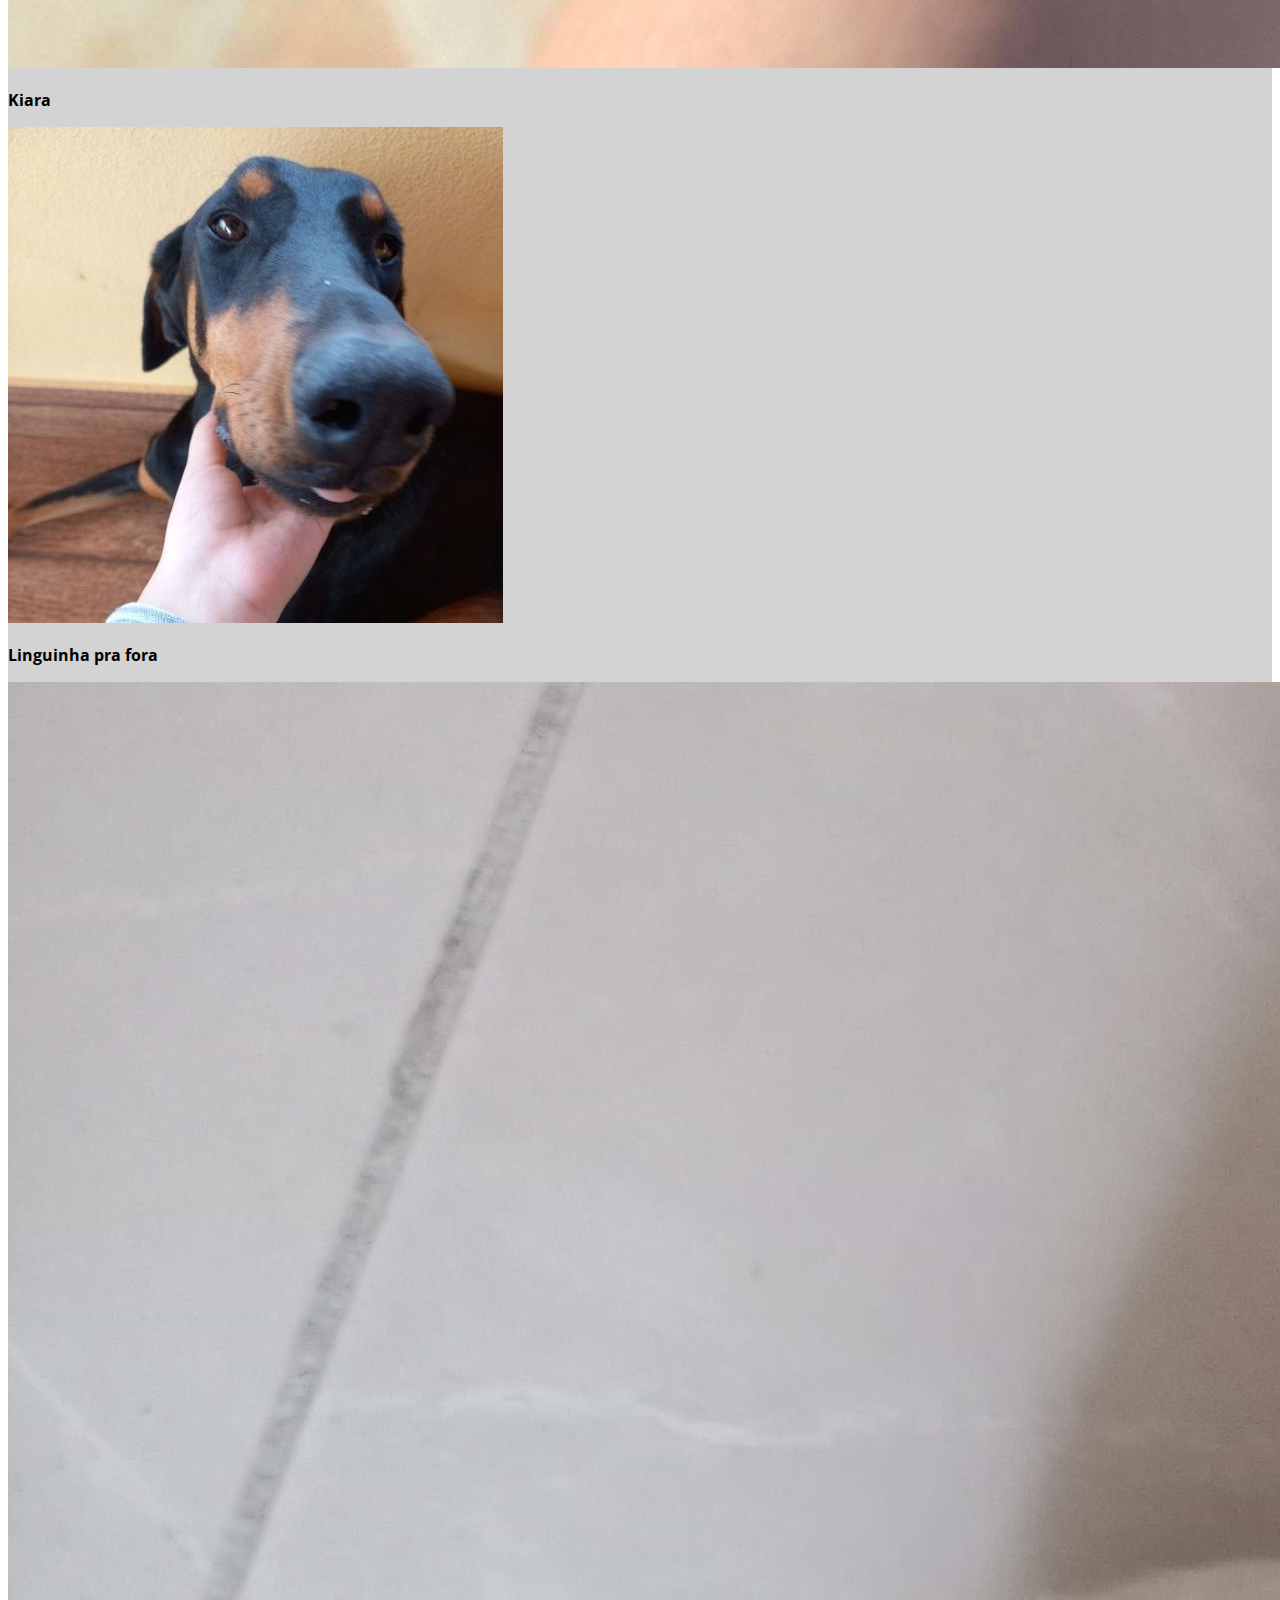
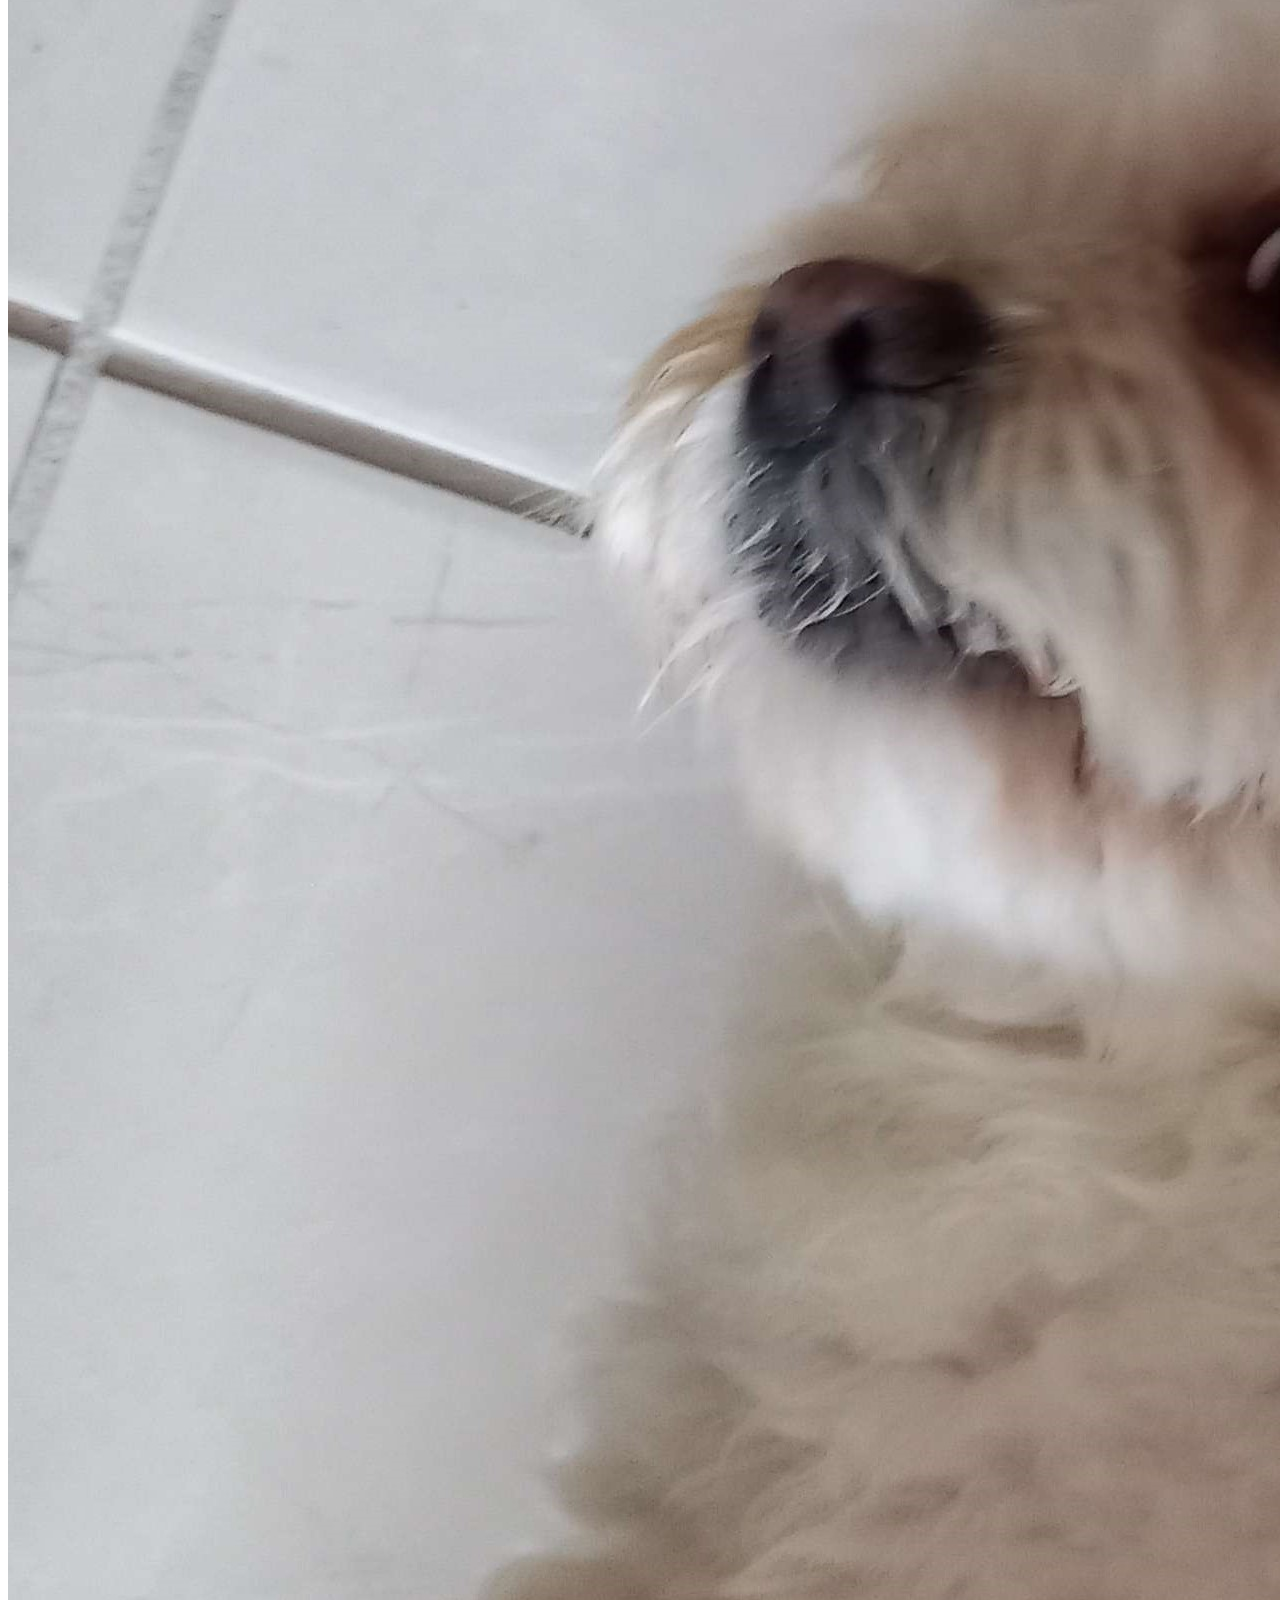
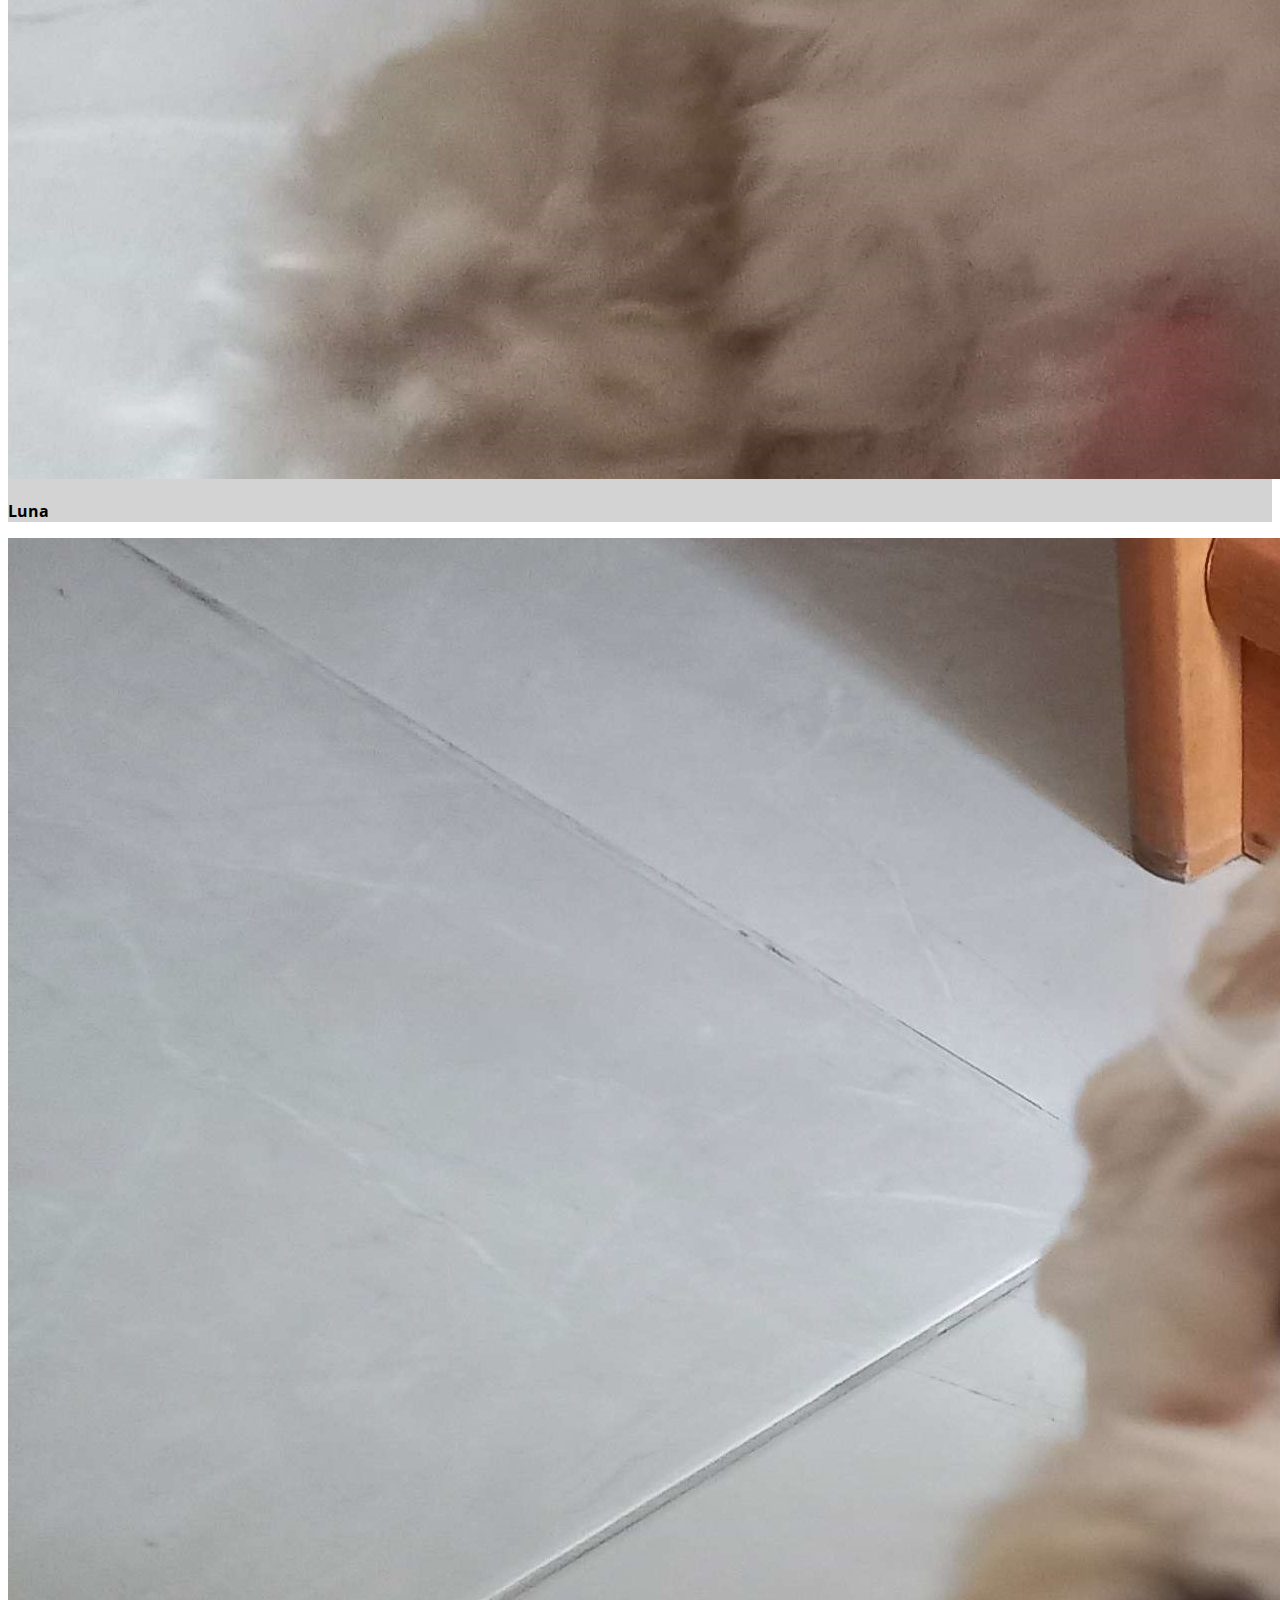
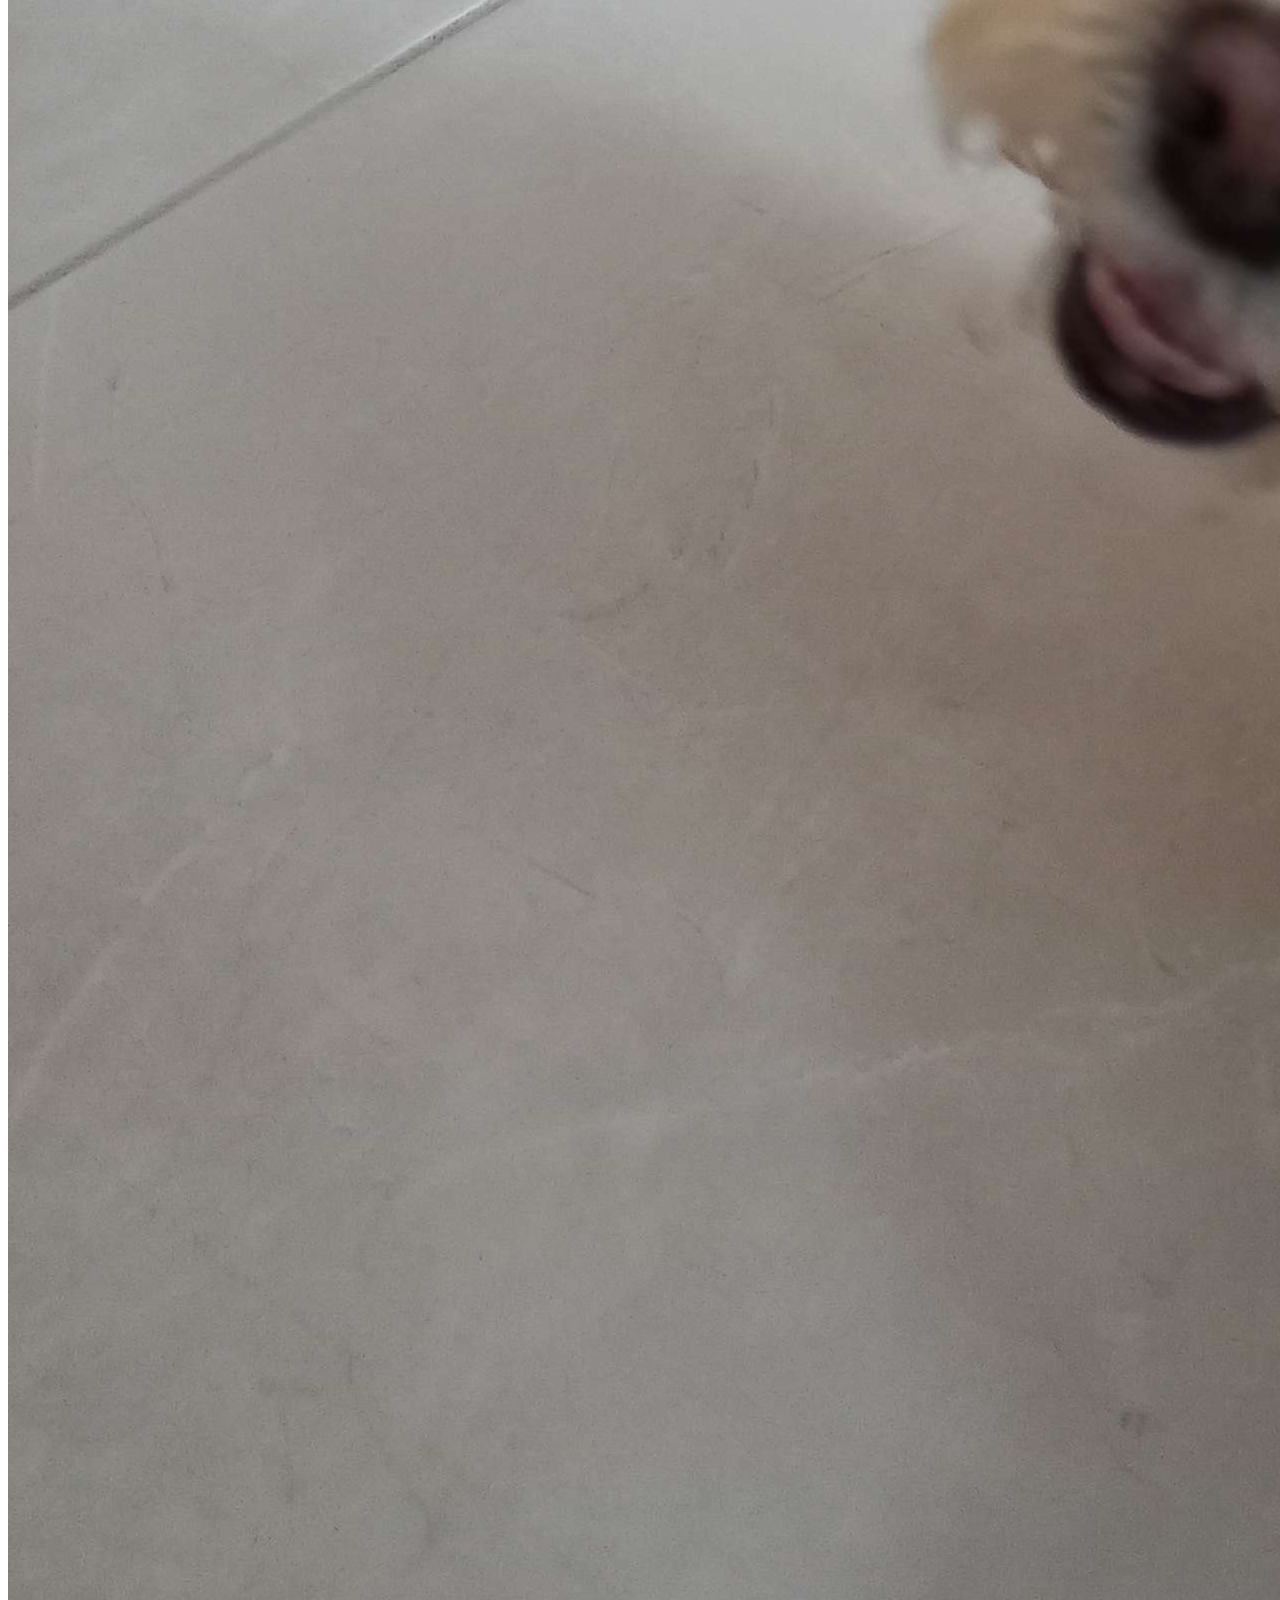
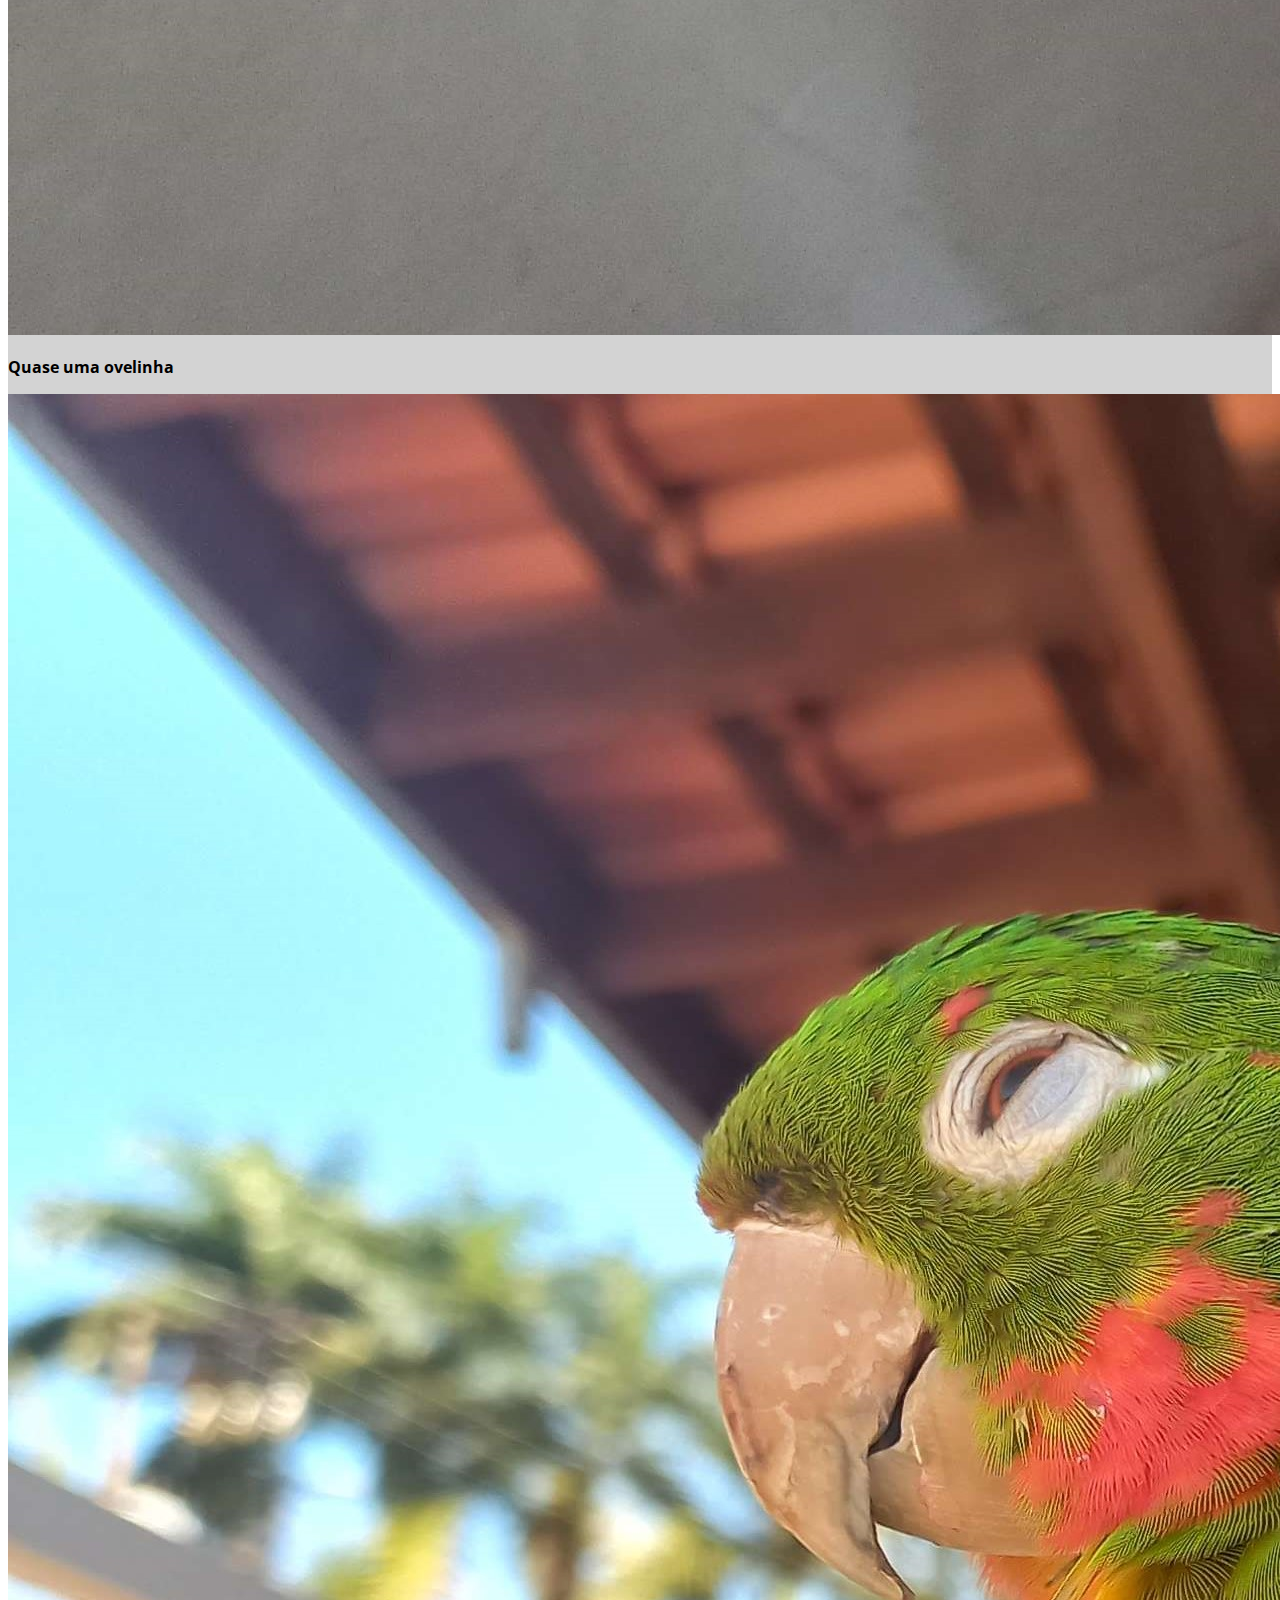
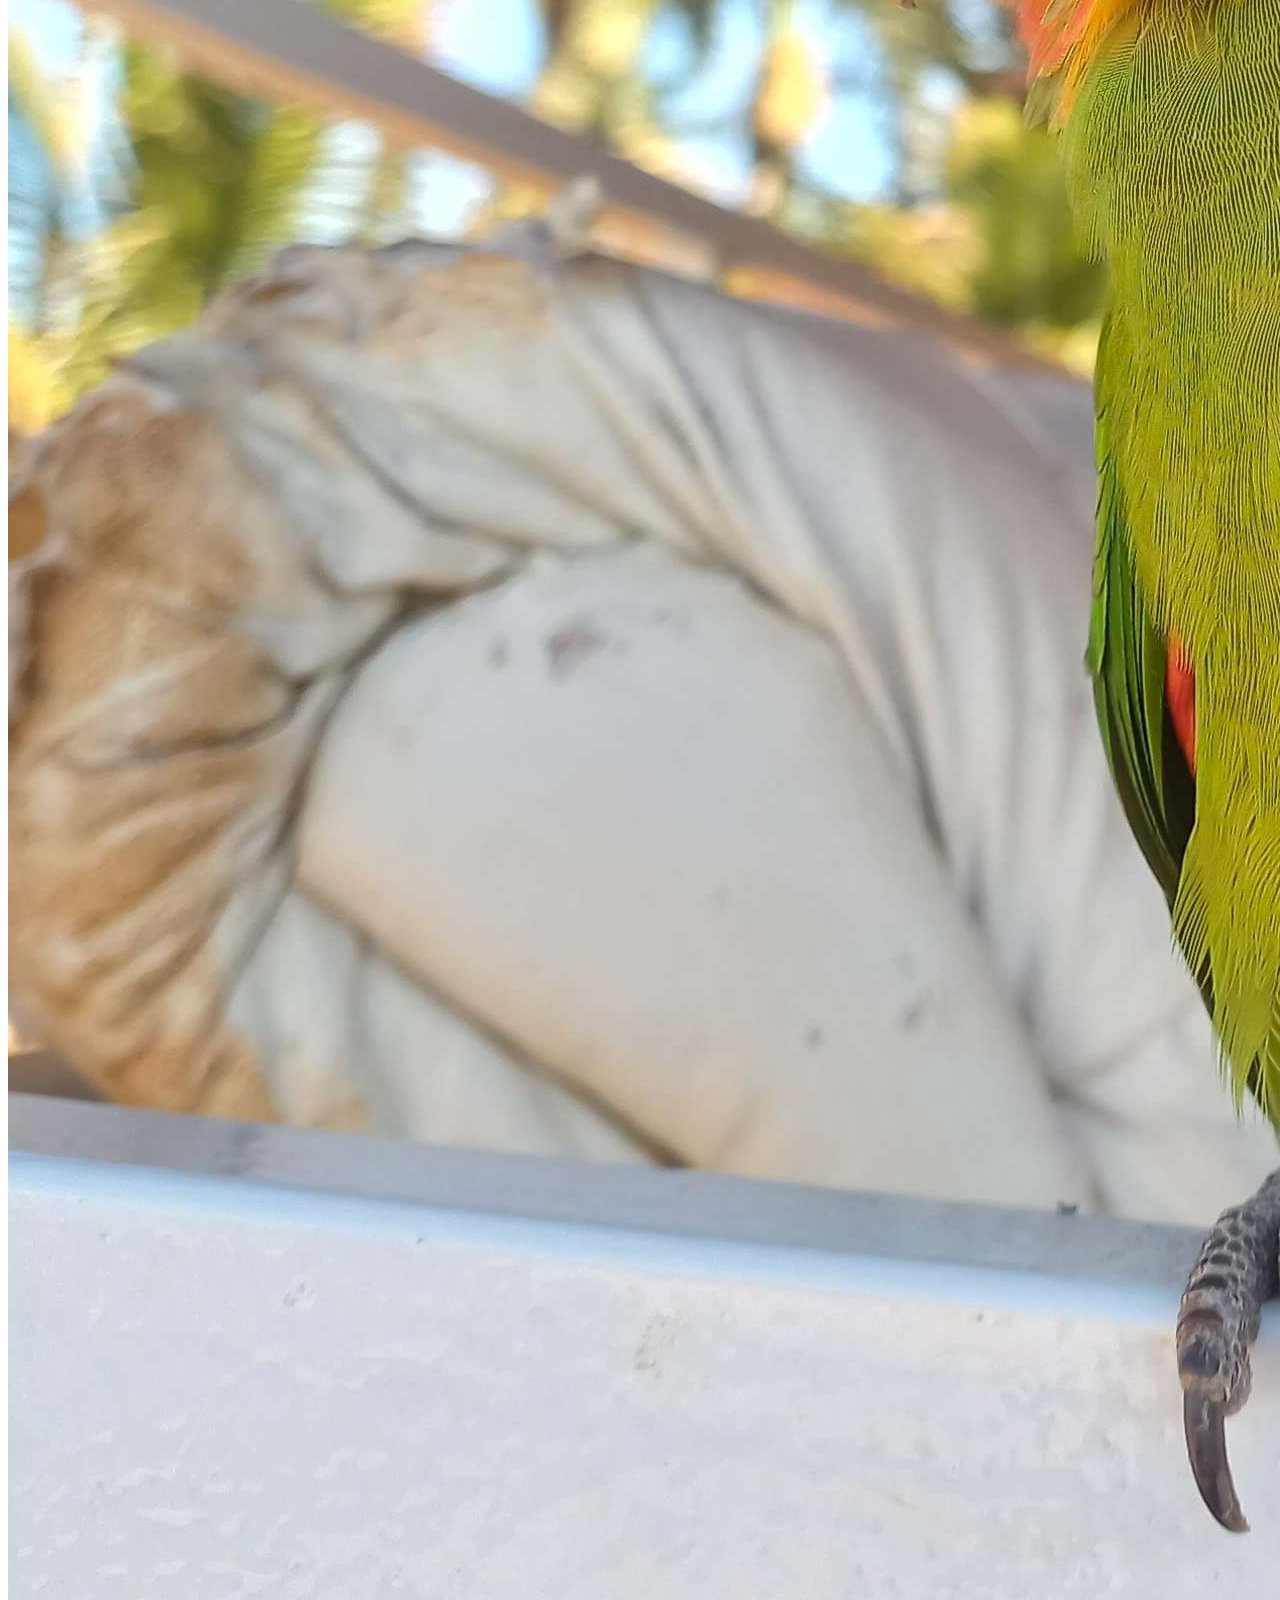
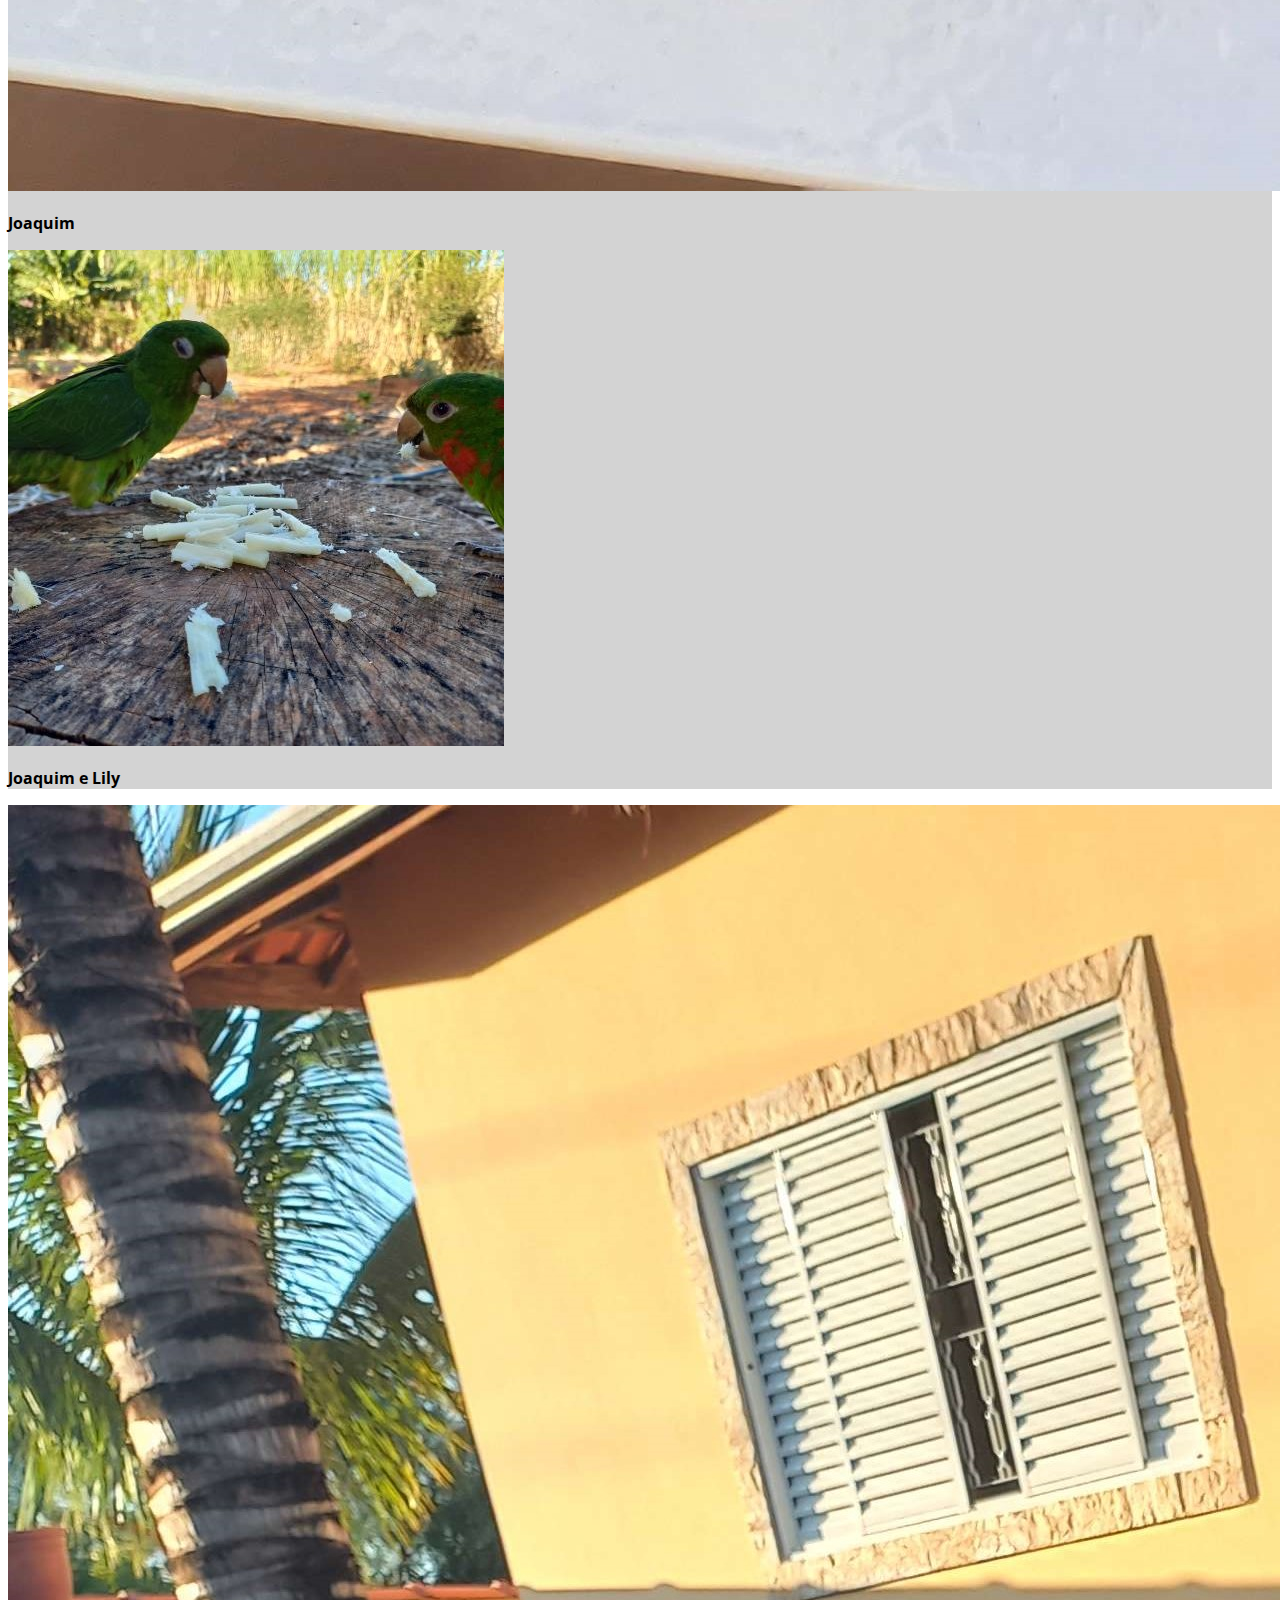
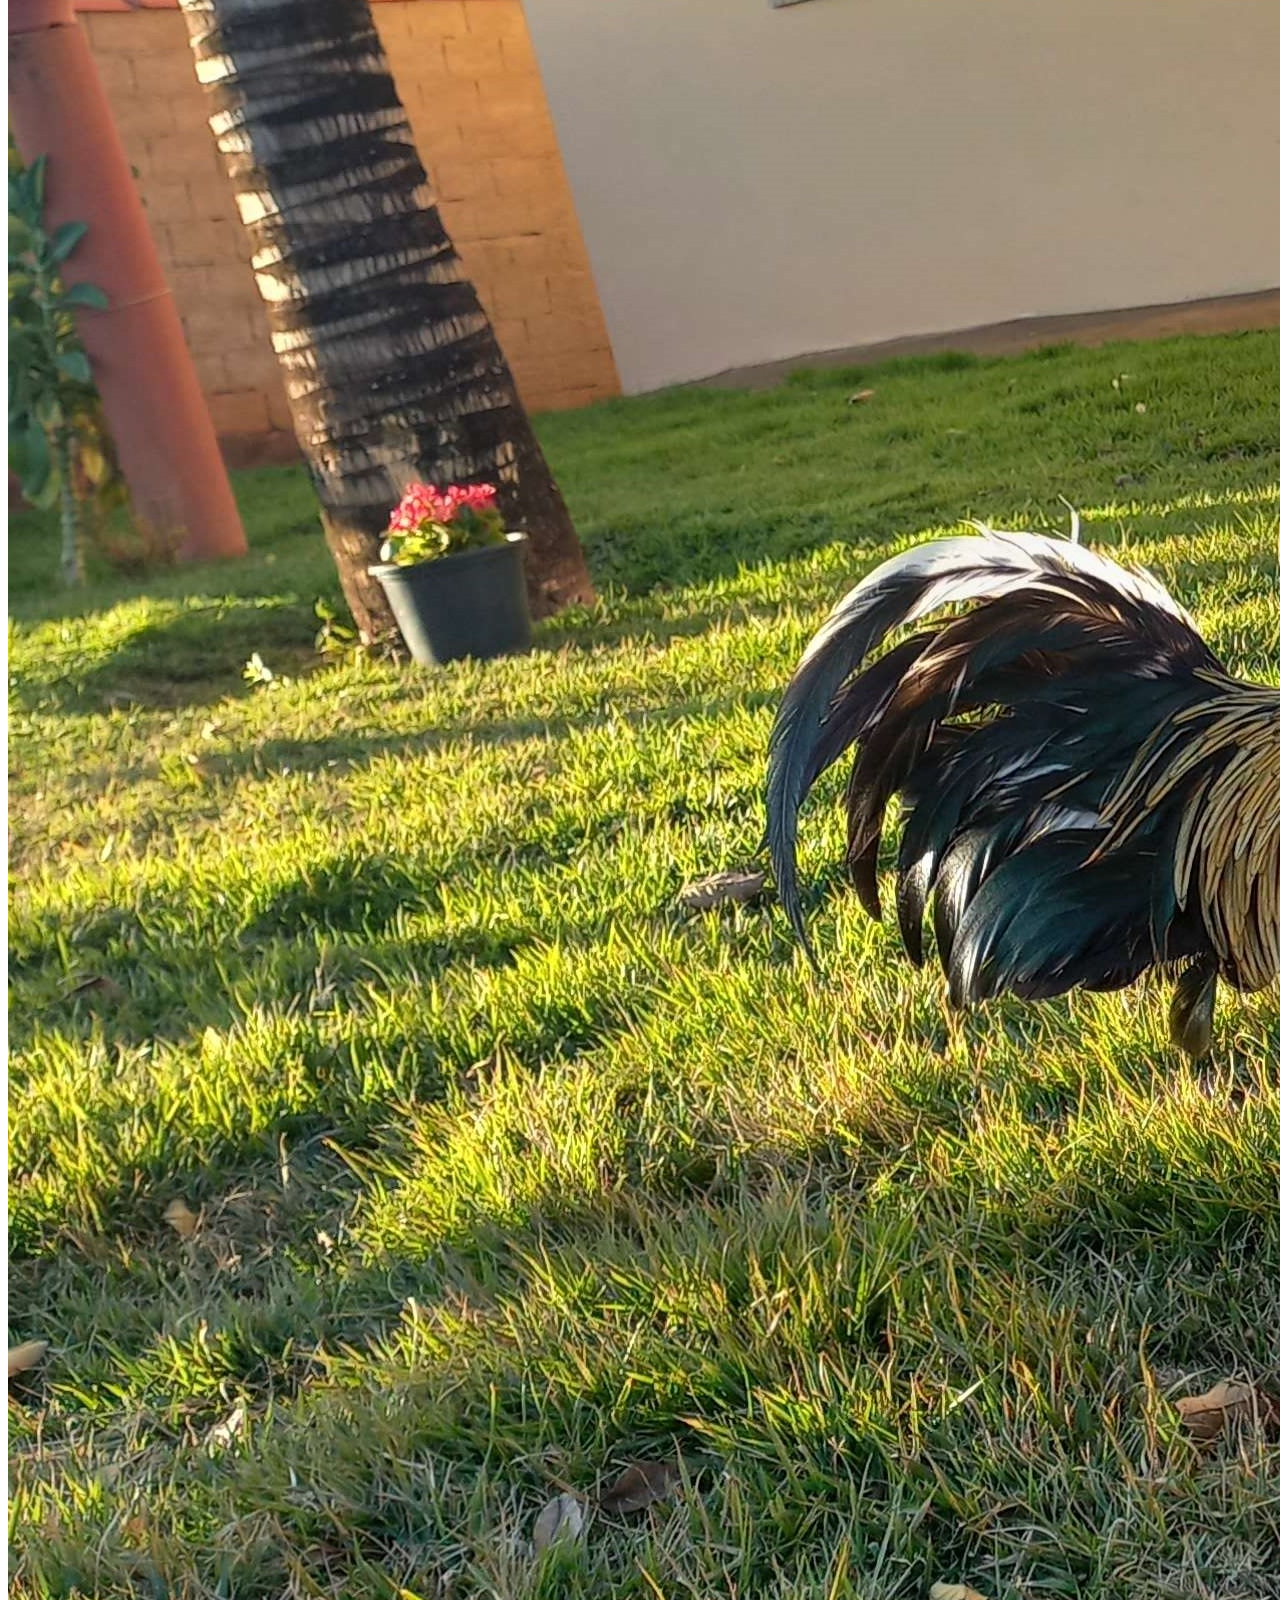
<file: pets.html>
<!DOCTYPE html>
<html lang="pt-br">
<head>
    <meta charset="UTF-8">
    <meta http-equiv="X-UA-Compatible" content="IE=edge">
    <meta name="viewport" content="width=device-width, initial-scale=1.0">
    <title>Aline Matioli | Pets</title>
    <!-- Fonts Google -->
    <link href='https://fonts.googleapis.com/css?family=Kaushan+Script' rel='stylesheet'>
    <link href='https://fonts.googleapis.com/css?family=Open+Sans' rel='stylesheet'>
    <!-- Bootstrap CSS -->
    <link href="https://cdn.jsdelivr.net/npm/bootstrap@5.1.3/dist/css/bootstrap.min.css" rel="stylesheet" integrity="sha384-1BmE4kWBq78iYhFldvKuhfTAU6auU8tT94WrHftjDbrCEXSU1oBoqyl2QvZ6jIW3" crossorigin="anonymous">
    <link rel="stylesheet" href="custom.css">
</head>
<body>
    <header>
        <nav class="navbar navbar-expand-md fixed-top navbar-light bg-light">
            <section class="container">
                <div class="row col-12 p-5">
                    <div class="col-11 col-sm-4">
                        <button class="navbar-toggler float-end mb-3" type="button" data-toggle="collapse" data-target="#navbarCollapse" aria-controls="navbarCollapse" aria-expanded="false" aria-label="Toggle navigation">
                            <span class="navbar-toggler-icon"></span>
                        </button>
                    </div>
                    <div class="col-1 col-sm-8 collapse flex-row-reverse navbar-collapse" id="navbarCollapse">
                        <ul class="navbar-nav">
                            <li class="nav-item text-right">
                                <a class="nav-link" href="index.html">Home</a>
                            </li>
                            <li class="nav-item">
                                <a class="nav-link" href="sobre.html">Sobre</a>
                            </li>                              
                            <li class="nav-item">
                                <a class="nav-link" href=#>Recados</a>
                            </li>                  
                        </ul> 
                    </div>
                </div>            
            </section>
        </nav>        
    </header>     
    <main> 
        <section id="destaques">
            <div class="container">
                <div class="row col-12 p-5">
                    <div class="col-md-4">
                        <div class="card shadow-sm"> 
                                <img class="card-img-top p-3" src="imagens/kikic.jpg"  alt="Kiara">
                            <div class="card-body">
                                <p class="card-text text-center">Kiara</p>        
                            </div>
                        </div>
                    </div>
                    <div class="col-md-4">
                        <div class="card shadow-sm">
                                <img class="card-img-top p-3" src="imagens/linguinhac.jpg" alt="Kiara">
                            <div class="card-body">
                                <p class="card-text text-center">Linguinha pra fora</p>        
                        </div>
                        </div>
                    </div>
                    <div class="col-md-4">
                        <div class="card shadow-sm">
                                <img class="card-img-top p-3" src="imagens/lunac.jpg" >
                            <div class="card-body">
                                <p class="card-text text-center">Luna</p>        
                            </div>
                    
                        </div>
                    </div>
                </div>
            </div>
        </section>   
        <section id="destaques">
            <div class="container">
                <div class="row col-12 p-5">
                    <div class="col-md-4">
                        <div class="card shadow-sm">
                                <img class="card-img-top p-3" src="imagens/ovelhinhac.jpg"  alt="Luna">
                            <div class="card-body">
                                <p class="card-text text-center">Quase uma ovelinha</p>        
                            </div>
                        </div>
                    </div>
                    <div class="col-md-4">
                        <div class="card shadow-sm">  
                                <img class="card-img-top p-3" src="imagens/joaquimc.jpg" alt="Joaquim">
                            <div class="card-body">
                                <p class="card-text text-center">Joaquim</p>        
                        </div>
                        </div>
                    </div>
                    <div class="col-md-4">
                        <div class="card shadow-sm">
                                <img class="card-img-top p-3" src="imagens/lilyjocac.jpg" >
                            <div class="card-body">
                                <p class="card-text text-center">Joaquim e Lily</p>        
                            </div>
                    
                        </div>
                    </div>
                </div>
            </div>
        </section>   
        <section id="destaques">
            <div class="container">
                <div class="row col-12 p-5">
                    <div class="col-md-4">
                        <div class="card shadow-sm">
                                <img class="card-img-top p-3" src="imagens/fredericoc.jpg"  alt="Fred">
                            <div class="card-body">
                                <p class="card-text text-center">Frederico (mais conhecido como fred)</p>        
                            </div>
                        </div>
                    </div>
                    <div class="col-md-4">
                        <div class="card shadow-sm">  
                                <img class="card-img-top p-3" src="imagens/fredhdac.jpg" alt="Fred">
                            <div class="card-body">
                                <p class="card-text text-center">Assistindo hora de aventura</p>        
                        </div>
                        </div>
                    </div>
                    <div class="col-md-4">
                        <div class="card shadow-sm">
                                <img class="card-img-top p-3" src="imagens/fredeeuc.jpg" >
                            <div class="card-body">
                                <p class="card-text text-center">Fotinha com a dona</p>        
                            </div>
                    
                        </div>
                    </div>
                </div>
            </div>
        </section>   
    </main>     
<footer class="footer mt-auto py-3">
    <div class="container">
        <p class="text-center"><em>Aline Mattioli 2° C</em></p>
    </div>
</footer>
<script src="https://code.jquery.com/jquery-3.3.1.slim.min.js" integrity="sha384-q8i/X+965DzO0rT7abK41JStQIAqVgRVzpbzo5smXKp4YfRvH+8abtTE1Pi6jizo" crossorigin="anonymous"></script>
<script src="https://cdnjs.cloudflare.com/ajax/libs/popper.js/1.14.3/umd/popper.min.js" integrity="sha384-ZMP7rVo3mIykV+2+9J3UJ46jBk0WLaUAdn689aCwoqbBJiSnjAK/l8WvCWPIPm49" crossorigin="anonymous"></script>
<script src="https://stackpath.bootstrapcdn.com/bootstrap/4.1.3/js/bootstrap.min.js" integrity="sha384-ChfqqxuZUCnJSK3+MXmPNIyE6ZbWh2IMqE241rYiqJxyMiZ6OW/JmZQ5stwEULTy" crossorigin="anonymous"></script>
 </body>
 </html>
</file>
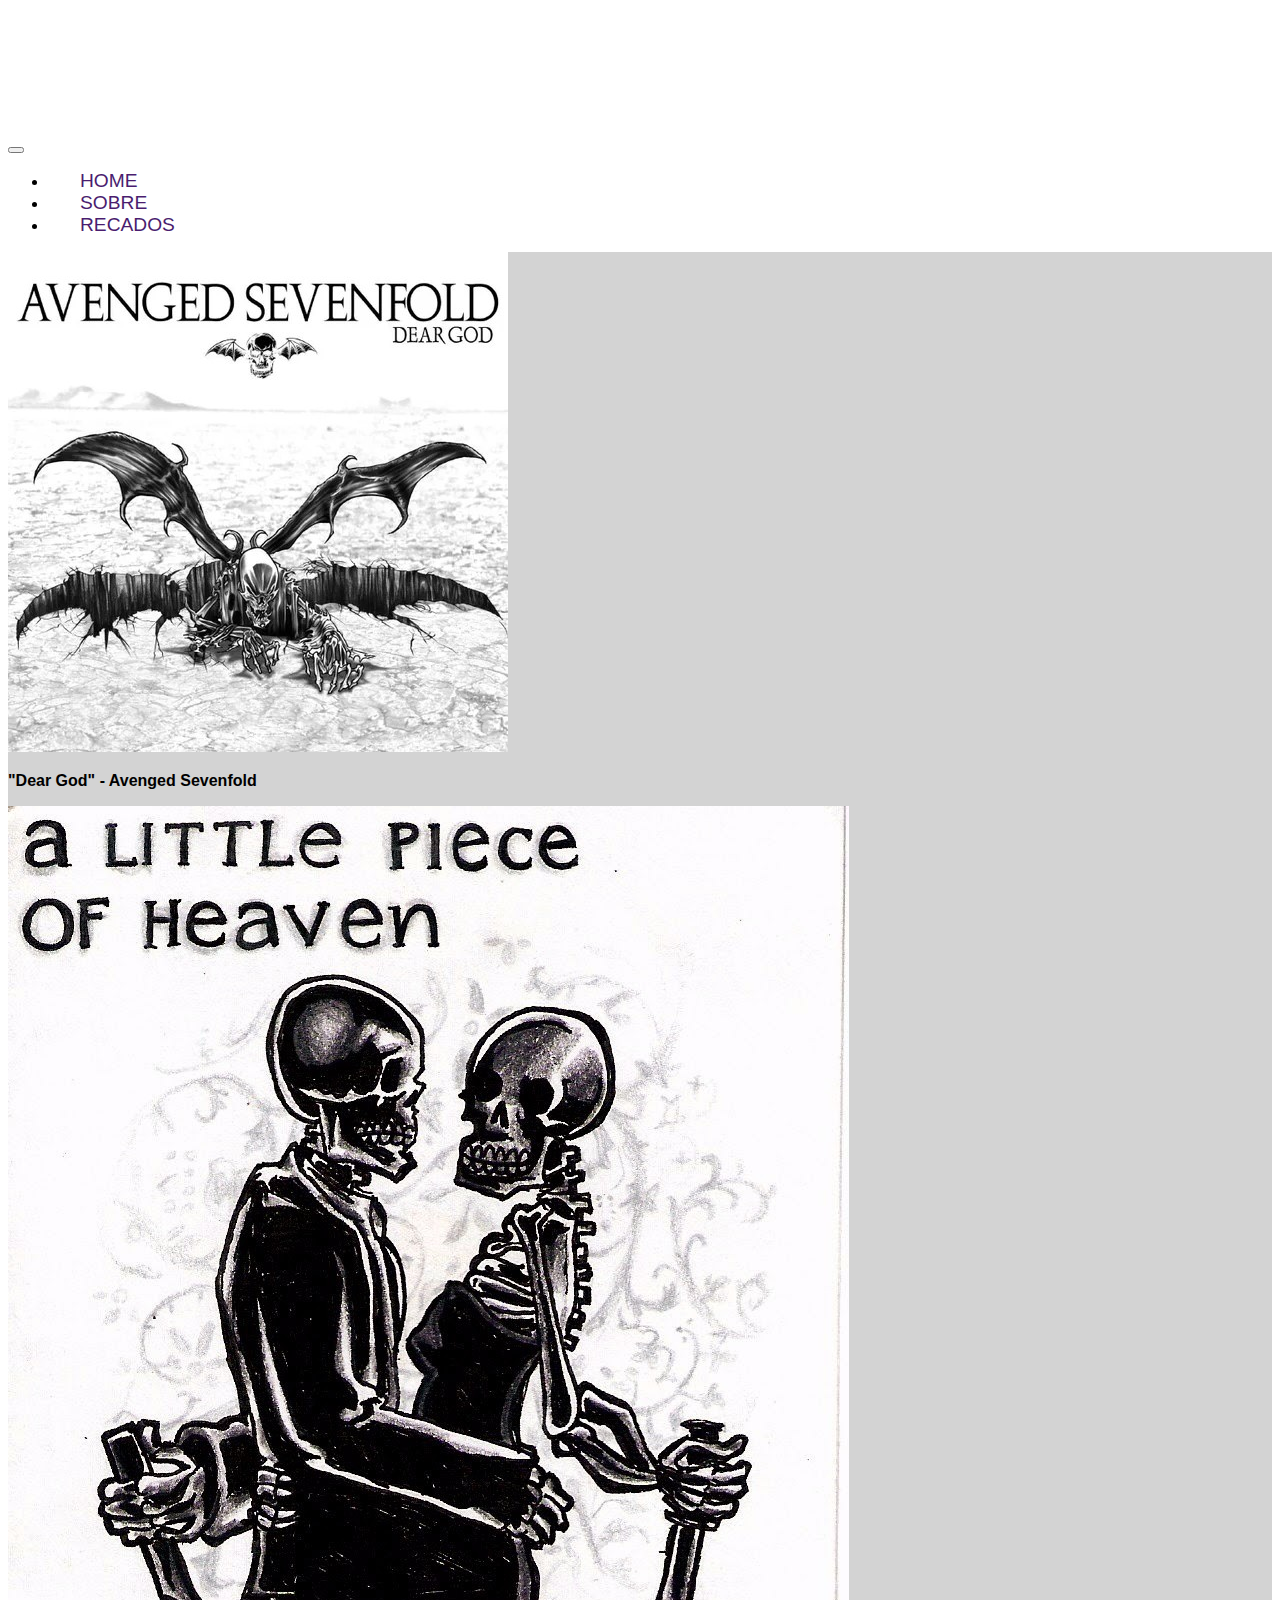
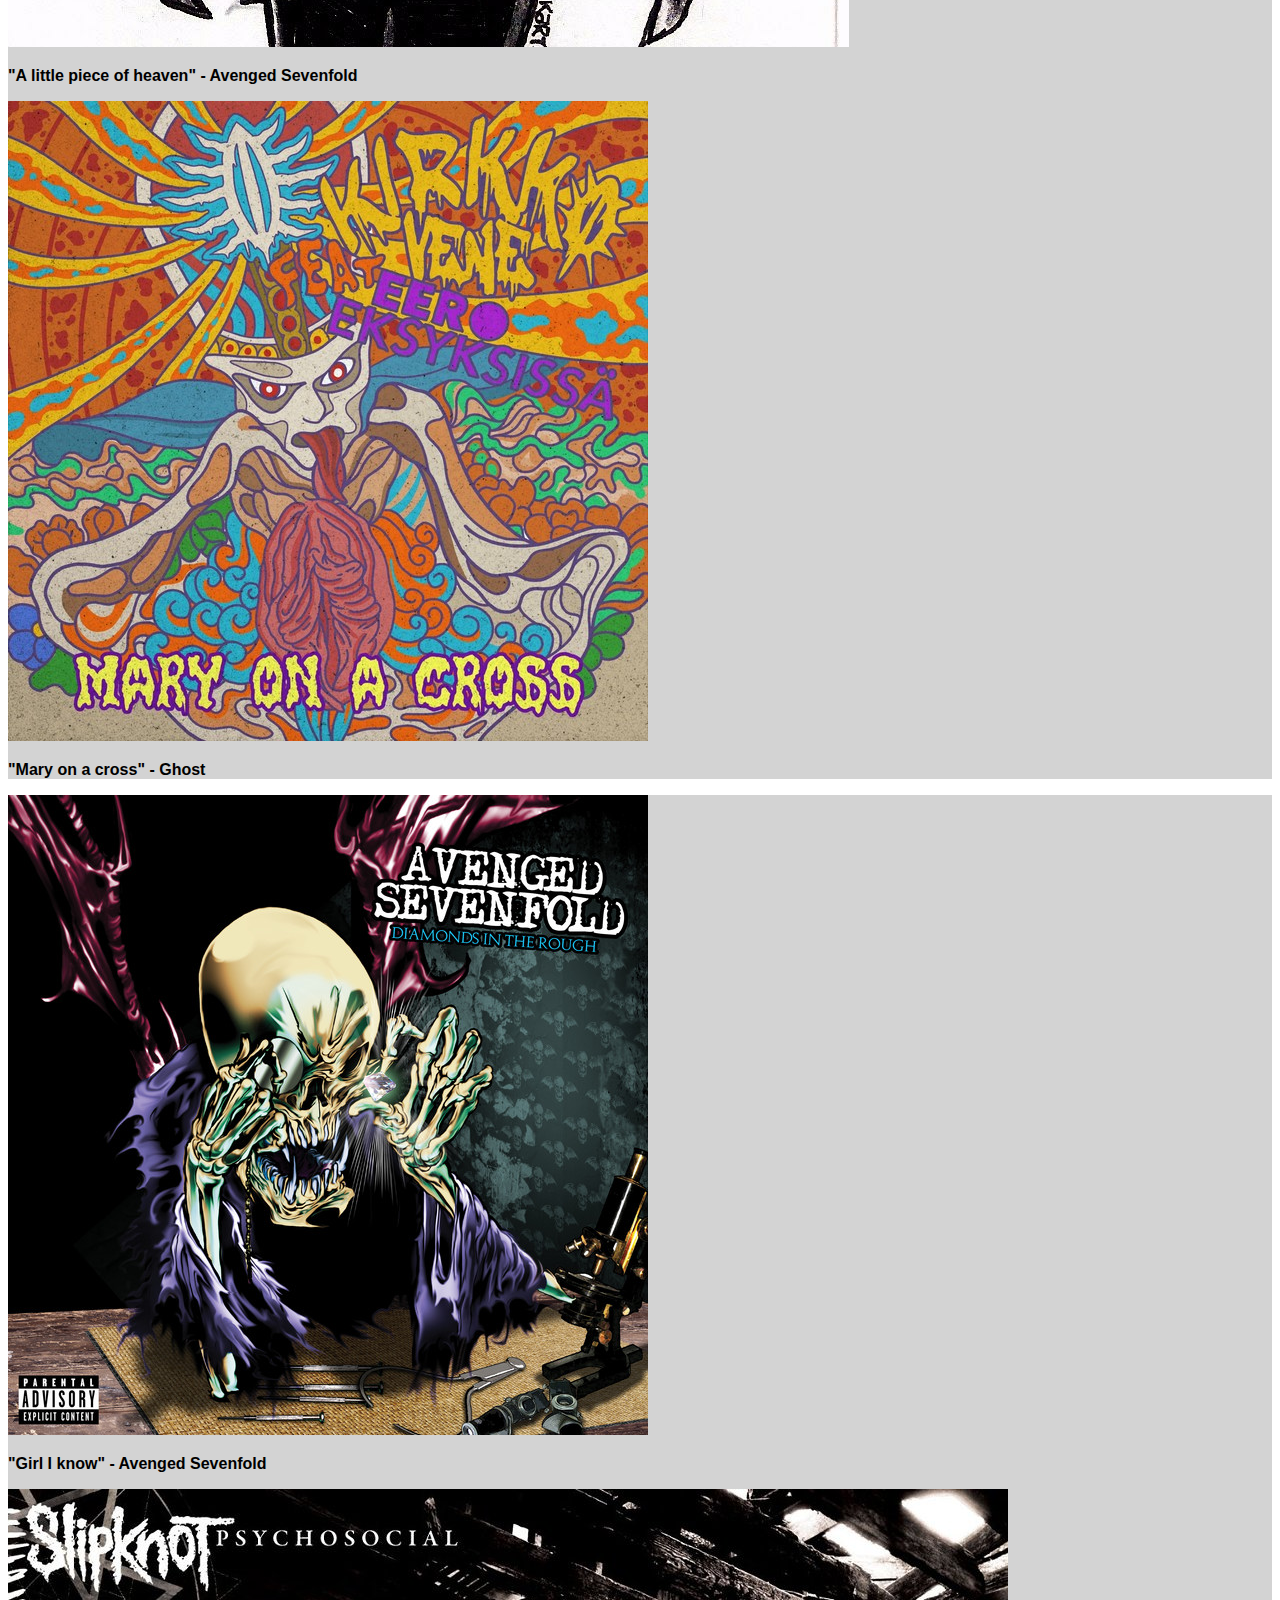
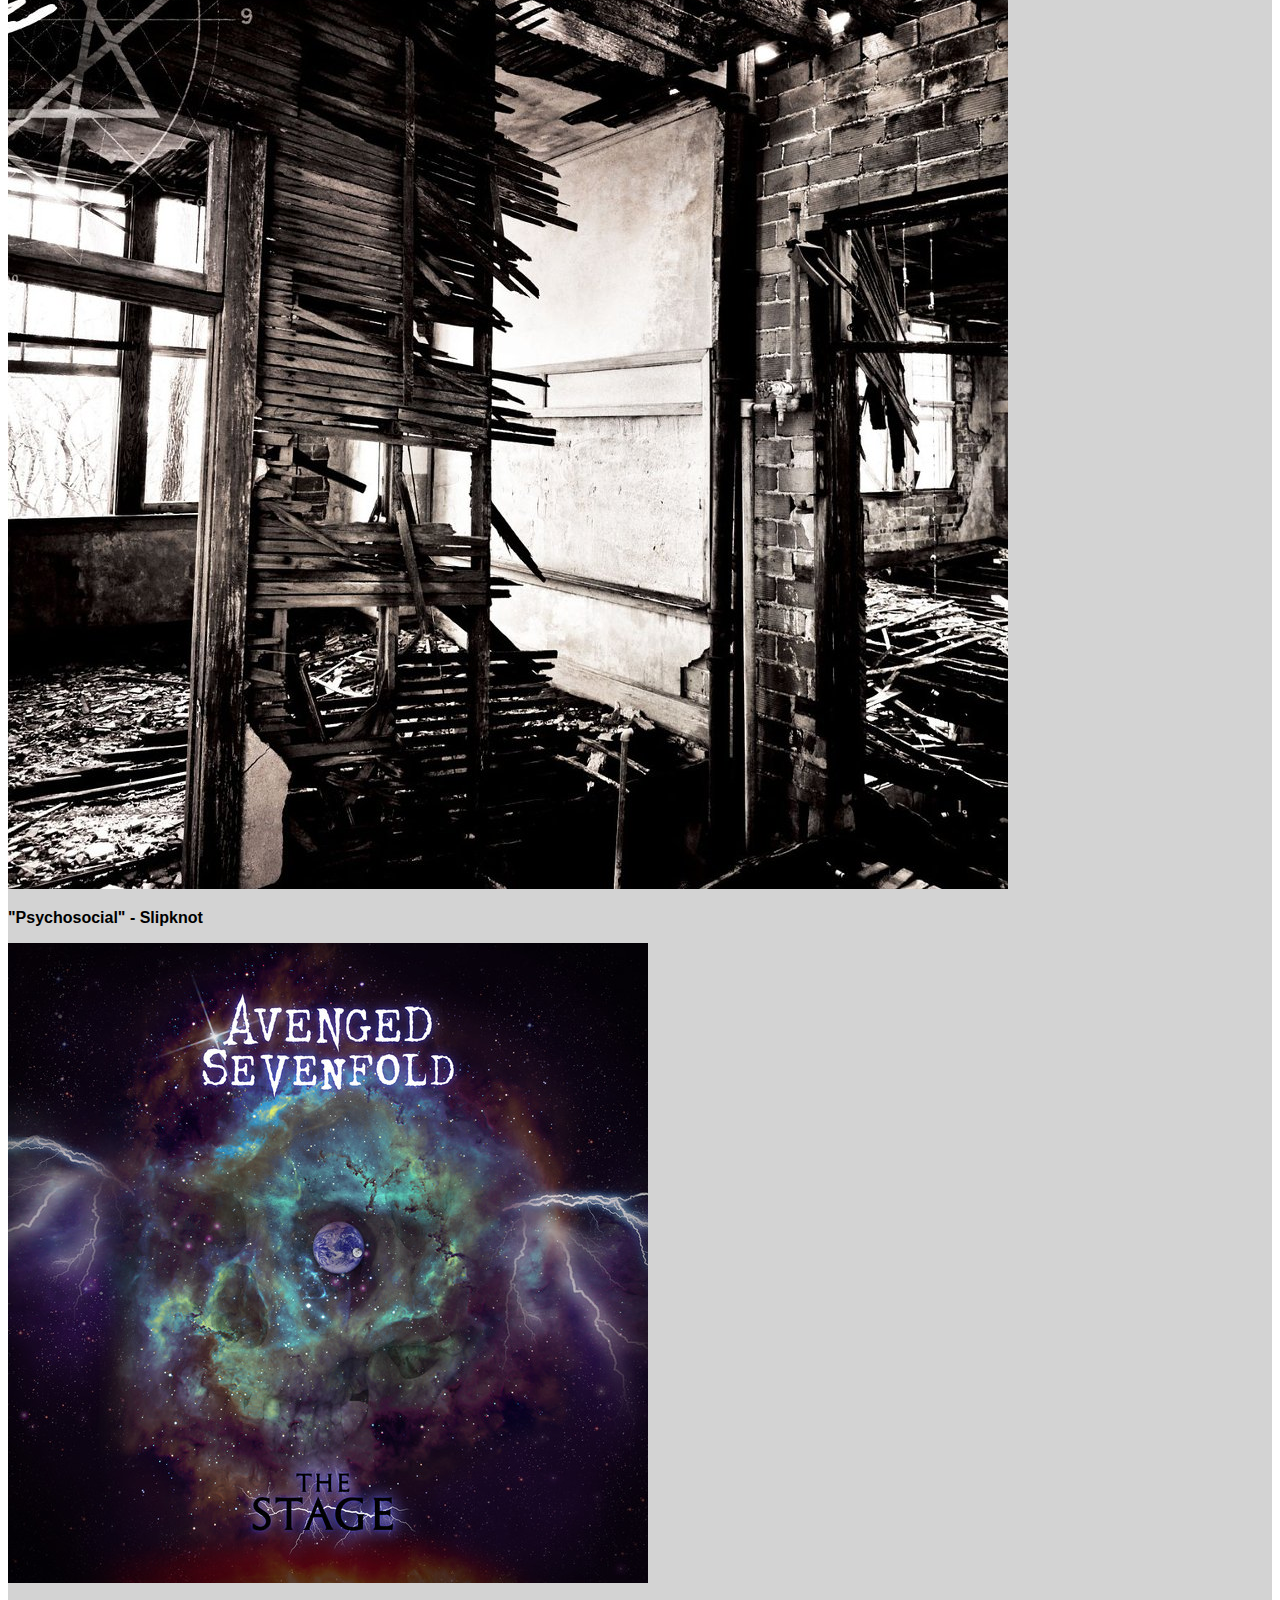
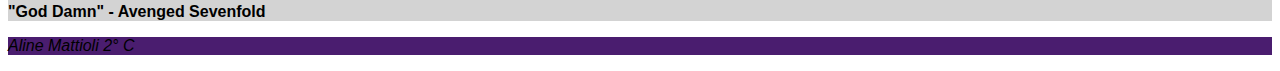
<file: playlist.html>
<!DOCTYPE html>
<html lang="pt-br">
<head>
    <meta charset="UTF-8">
    <meta http-equiv="X-UA-Compatible" content="IE=edge">
    <meta name="viewport" content="width=device-width, initial-scale=1.0">
    <title>Aline Matioli | Playlist</title>
    <!-- Bootstrap CSS -->
    <link href="https://cdn.jsdelivr.net/npm/bootstrap@5.1.3/dist/css/bootstrap.min.css" rel="stylesheet" integrity="sha384-1BmE4kWBq78iYhFldvKuhfTAU6auU8tT94WrHftjDbrCEXSU1oBoqyl2QvZ6jIW3" crossorigin="anonymous">
    <link rel="stylesheet" href="custom.css">
</head>
<body>
    <header>
        <nav class="navbar navbar-expand-md fixed-top navbar-light bg-light">
            <section class="container">
                <div class="row col-12 p-5">
                    <div class="col-11 col-sm-4">
                        <button class="navbar-toggler float-end mb-3" type="button" data-toggle="collapse" data-target="#navbarCollapse" aria-controls="navbarCollapse" aria-expanded="false" aria-label="Toggle navigation">
                            <span class="navbar-toggler-icon"></span>
                        </button>
                    </div>
                    <div class="col-1 col-sm-8 collapse flex-row-reverse navbar-collapse" id="navbarCollapse">
                        <ul class="navbar-nav">
                            <li class="nav-item text-right">
                                <a class="nav-link" href="index.html">Home</a>
                            </li>
                            <li class="nav-item">
                                <a class="nav-link" href="sobre.html">Sobre</a>
                            </li>                              
                            <li class="nav-item">
                                <a class="nav-link" href=#>Recados</a>
                            </li>                  
                        </ul> 
                    </div>
                </div>            
            </section>
        </nav>        
    </header>     
    <main> 
        <section id="destaques">
            <div class="container">
                <div class="row col-12 p-5">
                    <div class="col-md-4">
                        <div class="card shadow-sm"> 
                            <a href="https://open.spotify.com/track/2FML7gk7ac6quGFIjvkDb3?si=ffed40e29ab84f0a">
                                <img class="card-img-top p-3" src="imagens/deargodc.jpg"  alt="Dear God">
                            </a>    
                            <div class="card-body">
                                <p class="card-text text-center">"Dear God" - Avenged Sevenfold</p>        
                            </div>
                        </div>
                    </div>
                    <div class="col-md-4">
                        <div class="card shadow-sm">
                                <a href="https://open.spotify.com/track/1BLfQ6dPXmuDrFmbdfW7Jl?si=0a51cb9259d04960">
                                <img class="card-img-top p-3" src="imagens/alittlec.jpg" alt="A little piece of heaven">
                                </a>
                            <div class="card-body">
                                <p class="card-text text-center">"A little piece of heaven" - Avenged Sevenfold</p>        
                        </div>
                        </div>
                    </div>
                    <div class="col-md-4">
                        <div class="card shadow-sm">
                                <a href="https://open.spotify.com/track/2HZLXBOnaSRhXStMLrq9fD?si=aa24847fa7834dd9">
                                <img class="card-img-top p-3" src="imagens/maryonc.jpg" >
                                </a>
                            <div class="card-body">
                                <a>
                                <p class="card-text text-center">"Mary on a cross" - Ghost</p>        
                            </div>
                    
                        </div>
                    </div>
                </div>
            </div>
        </section>   
        <section id="destaques">
            <div class="container">
                <div class="row col-12 p-5">
                    <div class="col-md-4">
                        <div class="card shadow-sm">
                                <a href="https://open.spotify.com/track/7CAdycFxxvZqfSKNsdcVQB?si=f00c414042bd4cb5">
                                <img class="card-img-top p-3" src="imagens/girl.jpg"  alt="Girl I know">
                                </a>
                            <div class="card-body">
                                <p class="card-text text-center">"Girl I know" - Avenged Sevenfold</p>        
                            </div>
                        </div>
                    </div>
                    <div class="col-md-4">
                        <div class="card shadow-sm">
                                <a href="https://open.spotify.com/track/3RAFcUBrCNaboRXoP3S5t1?si=f142489d1fcf4530">
                                <img class="card-img-top p-3" src="imagens/psy.jpg" alt="Psychosocial">
                                </a>
                            <div class="card-body">
                                <p class="card-text text-center">"Psychosocial" - Slipknot</p>        
                        </div>
                        </div>
                    </div>
                    <div class="col-md-4">
                        <div class="card shadow-sm">
                                <a href="https://open.spotify.com/track/7DduH5tvoHol2iZqDUX94l?si=e1e9c5b2e1be41f2">
                                <img class="card-img-top p-3" src="imagens/god.jpg" >
                                </a>
                            <div class="card-body">
                                <p class="card-text text-center">"God Damn" - Avenged Sevenfold</p>        
                            </div>
                    
                        </div>
                    </div>
                </div>
            </div>
        </section>   
    </main>     
<footer class="footer mt-auto py-3">
    <div class="container">
        <p class="text-center"><em>Aline Mattioli 2° C</em></p>
    </div>
</footer>
<script src="https://code.jquery.com/jquery-3.3.1.slim.min.js" integrity="sha384-q8i/X+965DzO0rT7abK41JStQIAqVgRVzpbzo5smXKp4YfRvH+8abtTE1Pi6jizo" crossorigin="anonymous"></script>
<script src="https://cdnjs.cloudflare.com/ajax/libs/popper.js/1.14.3/umd/popper.min.js" integrity="sha384-ZMP7rVo3mIykV+2+9J3UJ46jBk0WLaUAdn689aCwoqbBJiSnjAK/l8WvCWPIPm49" crossorigin="anonymous"></script>
<script src="https://stackpath.bootstrapcdn.com/bootstrap/4.1.3/js/bootstrap.min.js" integrity="sha384-ChfqqxuZUCnJSK3+MXmPNIyE6ZbWh2IMqE241rYiqJxyMiZ6OW/JmZQ5stwEULTy" crossorigin="anonymous"></script>
 </body>
 </html>
</file>
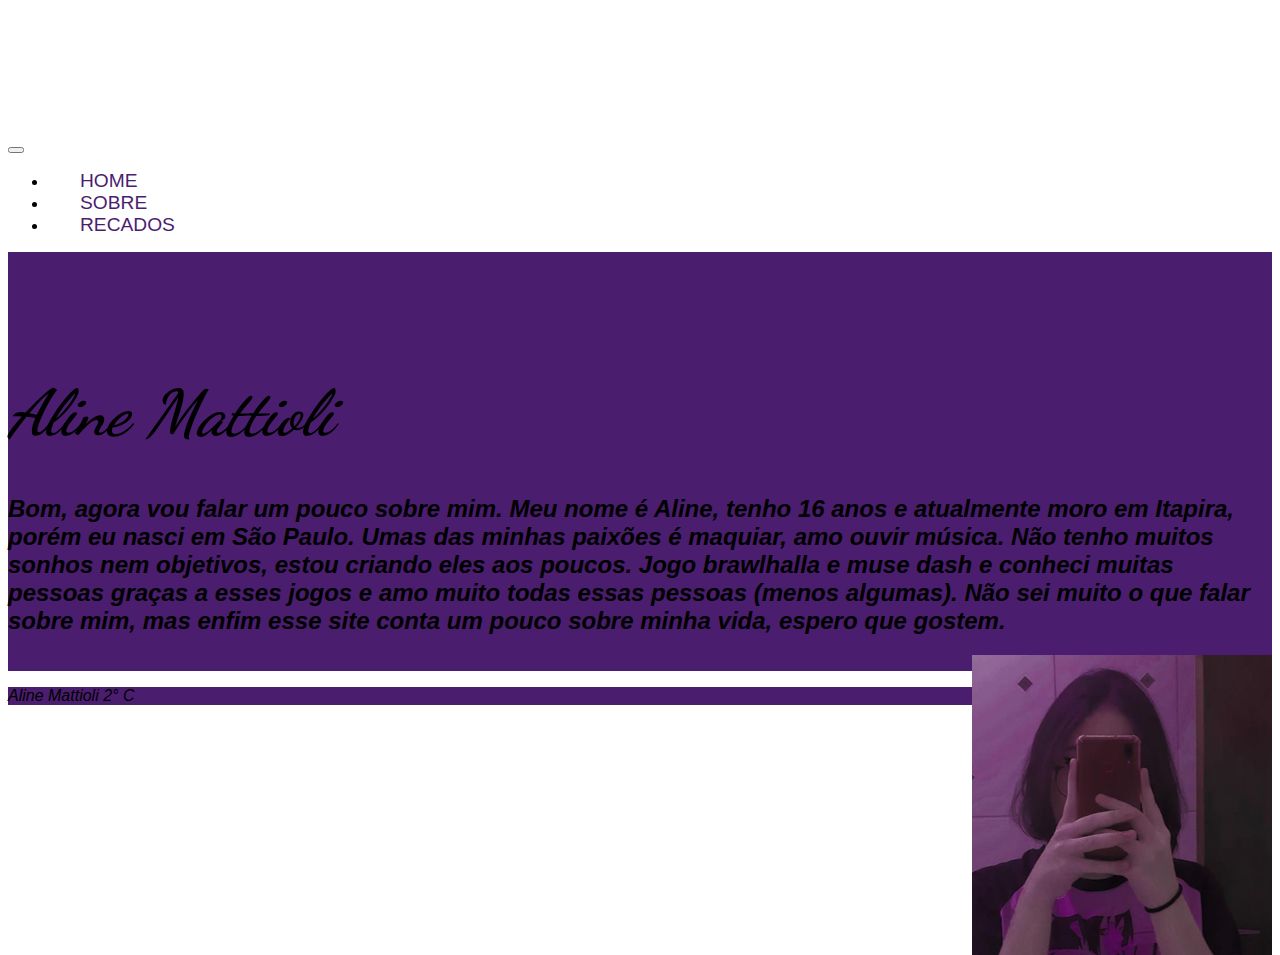
<file: sobre.html>
<!DOCTYPE html>
<html lang="pt-br">
<head>
    <meta charset="UTF-8">
    <meta http-equiv="X-UA-Compatible" content="IE=edge">
    <meta name="viewport" content="width=device-width, initial-scale=1.0">
    <title>Aline Matioli | Sobre</title>
    <link rel="preconnect" href="https://fonts.googleapis.com">
    <link rel="preconnect" href="https://fonts.gstatic.com" crossorigin>
    <link href="https://fonts.googleapis.com/css2?family=Dancing+Script&display=swap" rel="stylesheet">
    <!-- Bootstrap CSS -->
    <link href="https://cdn.jsdelivr.net/npm/bootstrap@5.1.3/dist/css/bootstrap.min.css" rel="stylesheet" integrity="sha384-1BmE4kWBq78iYhFldvKuhfTAU6auU8tT94WrHftjDbrCEXSU1oBoqyl2QvZ6jIW3" crossorigin="anonymous">
    <link rel="stylesheet" href="custom.css">
</head>
<body>
    <header>
        <nav class="navbar navbar-expand-md fixed-top navbar-light bg-light">
            <section class="container">
                <div class="row col-12 p-5">
                    <div class="col-11 col-sm-4">
                        <button class="navbar-toggler float-end mb-3" type="button" data-toggle="collapse" data-target="#navbarCollapse" aria-controls="navbarCollapse" aria-expanded="false" aria-label="Toggle navigation">
                            <span class="navbar-toggler-icon"></span>
                        </button>
                    </div>
                    <div class="col-1 col-sm-8 collapse flex-row-reverse navbar-collapse" id="navbarCollapse">
                        <ul class="navbar-nav">
                            <li class="nav-item text-right">
                                <a class="nav-link" href="index.html">Home</a>
                            </li>
                            <li class="nav-item">
                                <a class="nav-link" href="sobre.html">Sobre</a>
                            </li>                              
                            <li class="nav-item">
                                <a class="nav-link" href=#>Recados</a>
                            </li>                  
                        </ul> 
                    </div>
                </div>            
            </section>
        </nav>        
    </header>    
    <main>          
        <section id="perfil">
            <div class="container">
                <div class="row col-12 p-5">
                    <div class="col-12 col-sm-7">
                        <h1>Aline Mattioli</h1>
                        <h2 class="lead">Bom, agora vou falar um pouco sobre mim.
                            Meu nome é Aline, tenho 16 anos e atualmente moro em Itapira, porém eu nasci em São Paulo.
                            Umas das minhas paixões é maquiar, amo ouvir música. Não tenho muitos sonhos nem objetivos, estou criando eles aos poucos.
                            Jogo brawlhalla e muse dash e conheci muitas pessoas graças a esses jogos e amo muito todas essas pessoas (menos algumas).
                            Não sei muito o que falar sobre mim, mas enfim esse site conta um pouco sobre minha vida, espero que gostem. 

                        </h2>
                    </div>           
                    <div class="col-12 col-sm-5">
                        <img id="aline" class="rounded-circle img-fluid float-right" src="imagens/fotoc.jpeg" width="300" height="300" alt="Aline" title="Aline Mattioli">
                    </div>
                </div>
            </div>    
            </section>
    </main>
    <footer class="footer mt-auto py-3">
        <div class="container">
            <p class="text-center"><em>Aline Mattioli 2° C</em></p>
        </div>
    </footer>
    <script src="https://code.jquery.com/jquery-3.3.1.slim.min.js" integrity="sha384-q8i/X+965DzO0rT7abK41JStQIAqVgRVzpbzo5smXKp4YfRvH+8abtTE1Pi6jizo" crossorigin="anonymous"></script>
    <script src="https://cdnjs.cloudflare.com/ajax/libs/popper.js/1.14.3/umd/popper.min.js" integrity="sha384-ZMP7rVo3mIykV+2+9J3UJ46jBk0WLaUAdn689aCwoqbBJiSnjAK/l8WvCWPIPm49" crossorigin="anonymous"></script>
    <script src="https://stackpath.bootstrapcdn.com/bootstrap/4.1.3/js/bootstrap.min.js" integrity="sha384-ChfqqxuZUCnJSK3+MXmPNIyE6ZbWh2IMqE241rYiqJxyMiZ6OW/JmZQ5stwEULTy" crossorigin="anonymous"></script>
</body>
</html>
</file>
<file: custom.css>
/*
    Folha de estilo para site pessoal versão bootstrap
    Desenvolvido por Júnior Gonçalves em 01/03/2022
*/

body {
    padding-top: 8rem;
    font-family: 'Open Sans', sans-serif;
}
nav ul li a {
    color: #4a1d6f !important;
    font-size: 1.2rem;
    text-align: right;
    text-transform: uppercase;
	text-decoration: none;
}
nav ul li a:hover {
    text-shadow: 1px 1px 5px #4a1d6f;
}
.nav-link {
    padding-left: 2rem!important;
}
#perfil {
    background-color: #4a1d6f;
    color: rgb(0, 0, 0);
    padding: 2rem 0 1rem;
}
h1 {
    font-family: 'Dancing Script';
    padding-top: 3rem;
    font-size: 4rem;
    letter-spacing: 0.1px;
    font-weight: 700;
    font-style: italic;
}
.float-right {
    float: right!important;
}
.lead {
    font-size: 1.5rem;
    font-style: italic;
}
.icons a {
    display: inline-block;
}
#destaques {
    background-color: rgb(211, 211, 211);
}
.card-text{
    
	font-weight: 700;
	font-size: 1rem;
	color: rgb(0, 0, 0);
}
footer{
    color: #fff;
    background-color: #4a1d6f;
    font-size: 1rem;
}

p{
    color: black;
}
</file>
